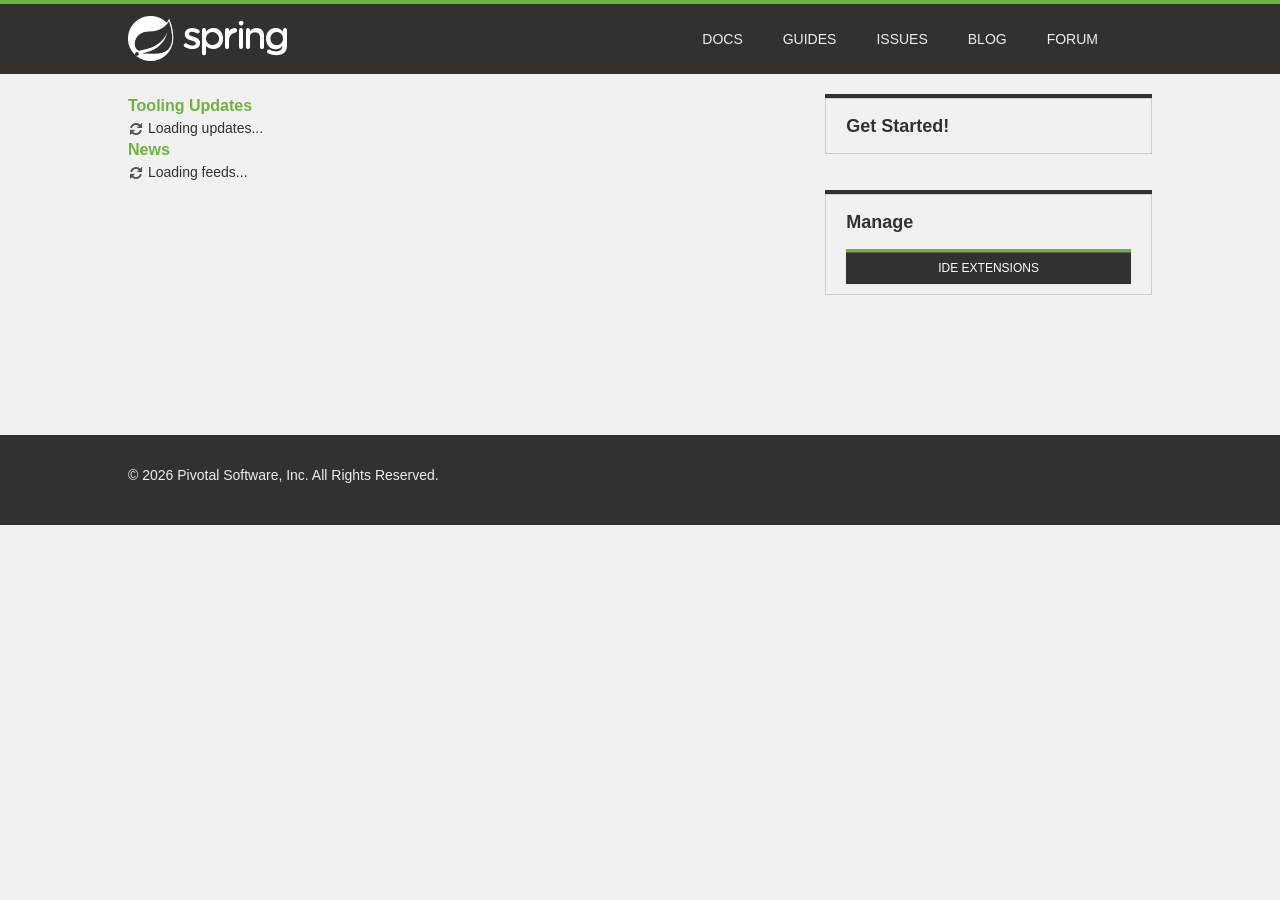
<file: .metadata/.plugins/org.springsource.ide.eclipse.commons.gettingstarted/dashboard/1659317680602/index.html>
<!DOCTYPE html>
<html>
<head>
<title>Spring</title>
<meta
	content="width=device-width, initial-scale=1.0, maximum-scale=1, minimum-scale=1, user-scalable=no"
	id="Viewport" name="viewport" />
<meta http-equiv="Content-Type" content="text/html; charset=UTF-8">
<link rel="stylesheet" type="text/css"
	href="common/bootstrap/css/bootstrap.css" />
<link rel="stylesheet" type="text/css"
	href="https://fontawesome.io/assets/font-awesome/css/font-awesome.css" />
<link rel="stylesheet" type="text/css" href="common/css/fontcustom.css" />
<link rel="stylesheet" type="text/css" href="common/css/icons.css" />
<link rel="stylesheet" type="text/css" href="common/css/buttons.css" />
<link rel="stylesheet" type="text/css" href="common/css/typography.css" />
<link rel="stylesheet" type="text/css" href="common/css/main.css" />
<link rel="stylesheet" type="text/css" href="common/css/application.css" />
<link rel="stylesheet" type="text/css"
	href="common/css/markdown-content.css" />
<link rel="stylesheet" type="text/css" href="common/css/docs.css" />
<link rel="stylesheet" type="text/css" href="common/css/homepage.css" />
<link rel="stylesheet" type="text/css" href="common/css/tools.css" />
<link rel="stylesheet" type="text/css" href="common/css/projects.css" />
<link rel="stylesheet" type="text/css" href="common/css/highlight.css" />
<link rel="stylesheet" type="text/css" href="common/css/responsive.css" />
<script type="text/javascript" src="common/js/jquery.js"></script>
<script type="text/javascript"
	src="common/bootstrap/js/bootstrap.min.js"></script>
<script type="text/javascript"
	src="common/bootstrap-datetimepicker/js/bootstrap-datetimepicker.min.js"></script>
<script type="text/javascript" src="common/js/filter.js"></script>
<script type="text/javascript" src="common/js/application.js"></script>
<script type="text/javascript" src="common/js/guide.js"></script>

<link rel="stylesheet" type="text/css" href="common/css/blog.css" />
<link rel="stylesheet" type="text/css" href="common/css/dashboard.css" />

</head>
<body>
	<script>
		//window.ide 'dummy'. Replaced/injected later by STS browser integration.
		//The dummy helps preview/test the page in an external browser.
		window.ide = {
			call: function () {
				return false;
			}
		}
		
		function addHtml(element, html) {
			if (html) {
				document.getElementById(element).innerHTML = html;
			}
		}

		function search(input) {
			if (input.value != "") {
				ide.call('openWebPage', 'https://spring.io/search?q=' + input.value)
				input.value = "";
			}
		}
	</script>
	<div class="viewport">
		<header class="navbar header--navbar">
			<div class="navbar-inner">
				<div class="container-fluid">
					<div class="spring-logo--container">
						<a class="spring-logo" href="#"><span></span></a>
					</div>
					<ul class="nav pull-right">
						<li class="navbar-link"><a
							onclick="return ide.call('openWebPage', 'https://spring.io/docs')">Docs</a></li>
						<li class="navbar-link"><a
							onclick="return ide.call('openWebPage', 'https://spring.io/guides')">Guides</a></li>
						<li class="navbar-link"><a
							onclick="return ide.call('openWebPage', 'https://github.com/spring-projects/spring-ide/issues')">Issues</a></li>
						<li class="navbar-link"><a
							onclick="return ide.call('openWebPage', 'https://spring.io/blog')">Blog</a></li>
						<li class="navbar-link"><a
							onclick="return ide.call('openWebPage', 'https://forum.springsource.org/forumdisplay.php?32-SpringSource-Tool-Suite')">Forum</a></li>
						<li class="navbar-link nav-search"><i
							class="fa fa-search navbar-search--icon js-search-input-open"></i>
							<div class="search-input-close js-search-input-close">x</div></li>
					</ul>
				</div>
			</div>
			<div class="search-dropdown--container js-search-dropdown">
				<div class="container-fluid">
					<div class="search-form--container">
						<form action="" class="form-inline form-search" method="get">
							<input class="search-query search-form--form js-search-input"
								name="q" onchange="search(this)"
								placeholder="Search for documentation, guides, and posts..."
								type="text" value="" />
							<button class="search-form--submit" type="submit">
								<i class="fa fa-search"></i>
							</button>
						</form>
					</div>
				</div>
			</div>
		</header>
		<div class="body--container container-fluid ">
			<div class="main-body--wrapper"
				style="padding-top: 20px; margin-top: 0px;">
				<!-- Override Spring IO Page Whitespace -->
				<div class="row-fluid blog--wrapper">
					<div class="span8">
						<h3 class="feed-header">Tooling Updates</h3>
						<div id="updates">
						  <img src="common/img/loading.gif"/> Loading updates...
						</div>
						<h3 class="feed-header">News</h3>
						<div id="feeds">
						  <img src="common/img/loading.gif"/> Loading feeds...
						</div>
					</div>

					<aside class="span4 content-right-pane--container" id="sidebar">
						<div class="right-pane-widget--container">
							<h2>Get Started!</h2>
							<div id="gettingStarted">
							</div>
							<div id="projectWizards">
							</div>
						</div>
						<div class="right-pane-widget--container">
							<h2>Manage</h2>
							<a class="ide_widget btn btn-black uppercase" href="#"
								onclick="return ide.call('openEditor', 'org.springsource.ide.eclipse.commons.gettingstarted.dashboard.ExtensionsEditor')">IDE Extensions</a>
						</div>
					</aside>
				</div>
			</div>
		</div>
		<footer class="footer">
			<div class="container-fluid">
				<div class="row-fluid">
					<div class="span8">
						&copy;
						<script type="text/javascript">
							var d = new Date();
							document.write(d.getFullYear());
						</script>
						Pivotal Software, Inc. All Rights Reserved.
					</div>
				</div>
			</div>
		</footer>
	</div>
</body>
</html>
</file>
<file: .metadata/.plugins/org.springsource.ide.eclipse.commons.gettingstarted/dashboard/1659317680602/common/css/fontcustom.css>
@font-face{font-family:"fontcustom";src:url("../font-custom/fontcustom.eot");src:url("../font-custom/fontcustom.eot?#iefix") format("embedded-opentype"),url("../font-custom/fontcustom.woff") format("woff"),url("../font-custom/fontcustom.ttf") format("truetype"),url("../font-custom/fontcustom.svg#fontcustom") format("svg");font-weight:normal;font-style:normal;}.icon-community-support,.icon-gs-guides-black,.icon-professional-support,.icon-spring-amqp,.icon-spring-android,.icon-spring-batch,.icon-spring-data,.icon-spring-framework,.icon-spring-hateos,.icon-spring-integration,.icon-spring-leaf,.icon-spring-logo,.icon-spring-mobile,.icon-spring-security,.icon-spring-social,.icon-spring-web-flow,.icon-spring-web-services,.icon-tutorials-black{font-family:"fontcustom"!important;font-style:normal;font-weight:normal;font-variant:normal;text-transform:none;line-height:1;-webkit-font-smoothing:antialiased;display:inline-block!important;text-decoration:inherit;}.icon-community-support:before{content:"\f100";}.icon-gs-guides-black:before{content:"\f101";}.icon-professional-support:before{content:"\f102";}.icon-spring-amqp:before{content:"\f103";}.icon-spring-android:before{content:"\f104";}.icon-spring-batch:before{content:"\f105";}.icon-spring-data:before{content:"\f106";}.icon-spring-framework:before{content:"\f107";}.icon-spring-hateos:before{content:"\f108";}.icon-spring-integration:before{content:"\f109";}.icon-spring-leaf:before{content:"\f10a";}.icon-spring-logo:before{content:"\f10b";}.icon-spring-mobile:before{content:"\f10c";}.icon-spring-security:before{content:"\f10d";}.icon-spring-social:before{content:"\f10e";}.icon-spring-web-flow:before{content:"\f10f";}.icon-spring-web-services:before{content:"\f110";}.icon-tutorials-black:before{content:"\f111";}
</file>
<file: .metadata/.plugins/org.springsource.ide.eclipse.commons.gettingstarted/dashboard/1659317680602/common/css/icons.css>
.icon{background-image:url("../img/iconsprite.png");display:inline-block!important;}.icon.icon-spring-logo-mobile{width:204px;height:60px;background-position:904px 302px;margin-top:-13px;transform:scale(0.5);-moz-transform:scale(0.5);-webkit-transform:scale(0.5);-o-transform:scale(0.5);-ms-transform:scale(0.5);}.icon.icon-spring-logo-big{width:154px;height:154px;background-position:154px 191px;}.icon.project--logo.logo-spring-framework{width:135px;height:133px;background-position:518px 837px;margin-top:2px;}.icon.project--logo.logo-spring-security{width:99px;height:137px;background-position:519px 677px;}.icon.project--logo.logo-spring-data{width:111px;height:111px;background-position:519px 512px;margin-top:13px;}.icon.project--logo.logo-spring-batch{width:104px;height:108px;background-position:360px 837px;margin-top:14px;}.icon.project--logo.logo-spring-integration{width:145px;height:104px;background-position:361px 677px;margin-top:16px;}.icon.project--logo.logo-spring-amqp{width:109px;height:98px;background-position:361px 513px;margin:19px;}.icon.project--logo.logo-spring-default{width:100px;height:100px;background-position:-805px 0;margin-top:18px;}.icon.project--logo.logo-spring-mobile{width:104px;height:137px;background-position:196px 677px;}.icon.project--logo.logo-spring-android{width:104px;height:126px;background-position:196px 513px;margin-top:10px;}.icon.project--logo.logo-spring-social{width:130px;height:100px;background-position:518px 357px;margin-top:18px;}.icon.project--logo.logo-spring-hateoas{width:126px;height:99px;background-position:518px 256px;margin-top:19px;}.icon.project--logo.logo-spring-webflow{width:99px;height:99px;background-position:619px 256px;margin-top:19px;}.icon.project--logo.logo-spring-web-services{width:100px;height:100px;background-position:532px 155px;margin-top:19px;}.icon.project--logo.logo-spring-xd{width:104px;height:113px;background-position:247px 837px;margin-top:11px;}.icon.project--logo.logo-spring-boot{width:102px;height:90px;background-position:143px 837px;margin-top:23px;}.icon.project--logo.logo-spring-ldap{width:93px;height:107px;background-position:247px 944px;margin-top:19px;}.icon.project--logo.logo-grails{width:107px;height:100px;background-position:361px 944px;margin-top:23px;}.icon.project--logo.logo-groovy{width:183px;height:92px;background-position:546px 940px;margin-top:23px;}.icon.icon-projects{width:28px;height:28px;background-position:-641px -481px;}.icon.icon-projects:hover{background-position:-641px -521px;}.icon.icon-forum{width:32px;height:32px;background-position:-409px -450px;}.icon.icon-forum:hover{background-position:-449px -450px;}.icon.icon-current-version{height:13px;width:42px;background-position:718px 317px;}.icon.icon-pre-release{height:13px;width:23px;background-position:657px 317px;}.icon.icon-ga-release{margin-left:0!important;height:13px;width:9px;background-position:626px 317px;background-color:#6db33f;padding:0 2px;border-radius:10px;}.icon.icon-snapshot-release{height:13px;width:46px;background-position:603px 317px;}.icon.logo-eclipse-text{width:159px;height:38px;background-position:603px 38px;}.icon.icon-social-twitter{width:36px;height:36px;background-position:-1px -143px;}.icon.icon-social-twitter:hover{background-position:-84px -143px;}.icon.icon-build-anything{width:107px;background-position:107px 279px;height:88px;}.icon.icon-run-anywhere{background-position:120px 344px;width:120px;height:65px;margin-top:11px;}.icon.icon-rest-assured{background-position:253px 86px;width:86px;height:86px;margin-top:1px;}.icon.icon-community-support{width:97px;height:97px;background-position:257px 185px;font-size:0;}.icon.icon-professional-support{width:126px;height:97px;background-position:272px 282px;font-size:0;}.icon.icon-gs-guides{width:73px;height:101px;background-position:356px 101px;}.icon.icon-tutorial{width:73px;height:101px;background-position:430px 101px;}.icon.blog-icon{width:20px;height:20px;vertical-align:middle;}.icon.blog-icon.calendar{background-position:20px 594px;}.icon.blog-icon.all-posts{background-position:20px 561px;}.icon.blog-icon.broadcasts{background-position:20px 519px;}.icon.blog-icon.engineering{background-position:20px 477px;}.icon.blog-icon.releases{background-position:20px 433px;}.icon.blog-icon.news-and-events{background-position:20px 387px;}.icon.about-icon.team{width:183px;height:127px;background-position:902px 202px;}.icon.about-icon.jobs{width:112px;height:85px;background-position:387px 415px;margin:21px 0;}.icon.about-icon.pivotal{width:93px;height:114px;background-position:387px 329px;margin:6px 0 7px;}i.icon{background-image:none;}
</file>
<file: .metadata/.plugins/org.springsource.ide.eclipse.commons.gettingstarted/dashboard/1659317680602/common/css/buttons.css>
.btn.btn-black{background-color:#34302d;background-image:none;border-radius:0;color:#f1f1f1;font-size:14px;line-height:14px;font-family:"Montserrat",sans-serif;border:2px solid #6db33f;padding:21px 60px;text-shadow:none;transition:border 0.15s;-webkit-transition:border 0.15s;-moz-transition:border 0.15s;-o-transition:border 0.15s;-ms-transition:border 0.15s;}.btn.btn-black.compact{padding:6px 12px;font-size:12px;}.btn.btn-black.sub-text{padding:12px 0;}.btn.btn-black.sub-text p{margin-top:6px;color:#eeeeee;font-size:14px;line-height:14px;font-family:"Montserrat",sans-serif;text-transform:none;}.btn.btn-black.on-black:hover{border-color:#6db33f;box-shadow:0 1px 3px #0b0a0a;}.btn.btn-black.on-black:active{box-shadow:0 1px 3px #0b0a0a,inset 0 3px 6px #0b0a0a;border-color:#6db33f;}.btn.btn-black.with-icon [class^="icon-"]{margin-right:21px;font-size:20px;vertical-align:top;line-height:10px;}.btn.btn-black:hover{border-color:#34302d;box-shadow:none;text-decoration:none;}.btn.btn-black:active{box-shadow:inset 0 3px 6px #0b0a0a;border-color:#34302d;}.btn.uppercase{text-transform:uppercase;}
</file>
<file: .metadata/.plugins/org.springsource.ide.eclipse.commons.gettingstarted/dashboard/1659317680602/common/css/typography.css>
body, h1, h2, h3, p, input {
	margin: 0;
	font-weight: 400;
	font-family: "Montserrat", sans-serif;
	color: #34302d;
}

h1 {
	font-size: 24px;
	line-height: 30px;
	font-family: "Montserrat", sans-serif;
}

h2 {
	font-size: 18px;
	font-weight: 700;
	line-height: 24px;
	margin-bottom: 10px;
	font-family: "Montserrat", sans-serif;
}

h3 {
	font-size: 16px;
	line-height: 24px;
	margin-bottom: 10px;
	font-weight: 700;
}

p {
	font-size: 15px;
	line-height: 24px;
}

p a {
	color: #5fa134;
}

p a:hover {
	color: #5fa134;
}

code {
	font-size: 14px;
}
</file>
<file: .metadata/.plugins/org.springsource.ide.eclipse.commons.gettingstarted/dashboard/1659317680602/common/css/main.css>
body{background-color:#f1f1f1;}#scrim{display:none;}#scrim.js-show{display:block;position:absolute;top:0;bottom:0;left:0;right:0;z-index:700;}.container-fluid{max-width:1024px;margin:0 auto;}.title-divider{width:75%;height:5px;background-color:#8CC63F;margin:21px 0;}.title-divider.full-width{width:100%;}.spaced--container{margin:60px 0;}.code-snippet{border-radius:2px;border:1px solid #cccccc;background-color:#F9F9F9;padding:12px 18px;margin:15px 0;font-size:13px;line-height:13px;}.header--navbar{margin:0;}.header--navbar .navbar-inner{position:absolute;z-index:999;background-image:none;filter:none;background-color:#34302d;border:none;border-top:4px solid #6db33f;box-shadow:none;position:relative;border-radius:0;padding:0;}.header--navbar .navbar-inner .spring-logo--container{display:inline-block;}.header--navbar .navbar-inner .spring-logo--container .spring-logo{margin:12px 0 6px;width:160px;height:46px;display:inline-block;text-decoration:none;}.header--navbar .navbar-inner .navbar-link.active a{background-color:#6db33f;box-shadow:none;}.header--navbar .navbar-inner .navbar-link a{color:#eeeeee;font-family:"Montserrat",sans-serif;text-transform:uppercase;text-shadow:none;font-size:14px;line-height:14px;padding:28px 20px;transition:all 0.15s;-webkit-transition:all 0.15s;-moz-transition:all 0.15s;-o-transition:all 0.15s;-ms-transition:all 0.15s;}.header--navbar .navbar-inner .navbar-link:hover a{color:#eeeeee;background-color:#6db33f;}.header--navbar .navbar-inner .navbar-link.nav-search{padding:20px 0 23px;}.header--navbar .navbar-inner .navbar-link.nav-search .navbar-search--icon{color:#eeeeee;font-size:24px;padding:3px 16px 3px 18px;cursor:pointer;}.header--navbar .navbar-inner .navbar-link.nav-search:hover .navbar-search--icon{text-shadow:0 0 10px #6db33f;}.header--navbar .navbar-inner .navbar-link.nav-search .search-input-close{display:none;}.header--navbar .navbar-inner .navbar-link.nav-search.js-highlight{background-color:#6db33f;}.header--navbar .navbar-inner .navbar-link.nav-search.js-highlight .navbar-search--icon{display:none;}.header--navbar .navbar-inner .navbar-link.nav-search.js-highlight .search-input-close{display:inline-block;color:#eeeeee;padding:4px 24px 3px;cursor:pointer;}.header--navbar .search-dropdown--container{position:absolute;z-index:998;margin-top:-90px;background-color:white;width:100%;border-bottom:1px solid #dddddd;transition:margin 0.25s;-webkit-transition:margin 0.25s;-moz-transition:margin 0.25s;-o-transition:margin 0.25s;-ms-transition:margin 0.25s;}.header--navbar .search-dropdown--container.no-animation{transition:none;-webkit-transition:none;-moz-transition:none;-o-transition:none;-ms-transition:none;}.header--navbar .search-dropdown--container .form-search{margin:0;}.header--navbar .search-dropdown--container .form-search .search-form--form{background:rgba(0,0,0,0);border:none;box-shadow:none;color:#34302D;font-size:21px;line-height:29px;height:30px;padding:25px 0;width:93%;}.header--navbar .search-dropdown--container .form-search .search-form--form::-webkit-input-placeholder{font-style:italic;}.header--navbar .search-dropdown--container .form-search .search-form--form:-moz-placeholder{font-style:italic;}.header--navbar .search-dropdown--container .form-search .search-form--form::-moz-placeholder{font-style:italic;}.header--navbar .search-dropdown--container .form-search .search-form--form:-ms-input-placeholder{font-style:italic;}.header--navbar .search-dropdown--container .form-search .search-form--submit{background-color:transparent;border:none;float:right;padding:28px 16px 24px 0;}.header--navbar .search-dropdown--container .form-search .icon-search{font-size:22px;color:#34302d;}.header--navbar .search-dropdown--container.js-show{margin-top:0;}a.spring-logo{background:url("../img/spring-logo.png") -1px -1px no-repeat;}a.spring-logo span{display:block;width:160px;height:46px;background:url("../img/spring-logo.png") -1px -48px no-repeat;opacity:0;-moz-transition:opacity 0.12s ease-in-out;-webkit-transition:opacity 0.12s ease-in-out;-o-transition:opacity 0.12s ease-in-out;}a:hover.spring-logo span{opacity:1;}.right-pane-widget--container{border:1px solid #cccccc;box-shadow:0 -4px 0 #34302d;margin:4px 0 40px 0;}.right-pane-widget--container li{display:block;padding:12px 6.2%;line-height:14px;border-top:1px solid white;}.right-pane-widget--container li [class^=icon-]{font-size:16px;}.right-pane-widget--container li a{font-size:14px;line-height:14px;color:#5fa134;}.right-pane-widget--container li:first-child{border-bottom:none;}.right-pane-widget--container.secondary-nav li a{text-transform:uppercase;color:#888;font-family:"Montserrat",sans-serif;font-weight:400;text-decoration:none;}.right-pane-widget--container.secondary-nav li a:hover{color:#5fa134;}.right-pane-widget--container.secondary-nav li.active a{font-weight:bold;color:#34302d;}.right-pane-widget--container.with-icon li{padding:12px 6.2% 12px 3%;}.right-pane-widget--container.with-icon li a{margin-left:2%;}.right-pane-widget--container.no-top-border{box-shadow:none;}.header--content{background-color:#dedede;padding:60px 0;}.header--content .header--content-subtitle--link{color:#8cc63f;}.header--content .header--content-subtitle--link:hover{text-decoration:none;color:#4e681e;}.main-body--wrapper{margin-top:100px;margin-bottom:100px;}.row--container{margin-bottom:60px;}.body--container--row{margin-bottom:30px;}.clear{clear:both;}.body--container--link{color:#44474c;}.body--container--link:hover{color:#638e2a;text-decoration:none;}.body--container--link.bold{font-weight:bold;}.list-link--container{margin:0;}.list-link--container .list-link{display:block;}.list-link--container .list-link a,.list-link--container .list-link div{color:#333;cursor:pointer;}.list-link--container .list-link a:hover,.list-link--container .list-link div:hover{color:#8cc63f;text-decoration:none;}.popover{border-radius:1px;padding:0;}.popover.right{margin-top:46px;}.popover.right .arrow{top:14px;border-right-color:#8cc63f;left:-8px;}.popover.right .arrow:after{border-right-color:#8cc63f;}.popover.bottom{margin-top:5px;}.popover.bottom .arrow{border-bottom-color:#8cc63f;top:-9px;left:15%;}.popover.bottom .arrow:after{border-bottom-color:#8cc63f;}.popover .popover-title{border-radius:1px 1px 0 0;background-color:#8cc63f;color:white;}.popover .popover-content{border-radius:0 0 1px 1px;}input.floating-input{background-color:transparent;border:none;border-bottom:1px solid #dedede;box-shadow:none;border-radius:0;padding:0 0 0 0;}input.floating-input:focus{border:none;border-bottom:1px solid #dedede;box-shadow:none;background:#ecebeb;}.floating-input--icon{font-size:16px;color:#c5c5c5;}.bottom-slide--container{height:190px;overflow:hidden;border-radius:3px;background-color:#cccccc;border:1px solid #c5c5c5;box-shadow:1px 2px 3px rgba(204,204,204,0.5);}.bottom-slide--container .bottom-slider--image{background-image:url("https://imgs.mi9.com/uploads/landscape/2101/beautiful-leaf-wallpapers_1280x960_28083.jpg");background-size:cover;height:137px;transition:all 0.33s;-wekit-transition:all 0.33s;-moz-transition:all 0.33s;-o-transition:all 0.33s;-ms-transition:all 0.33s;}.bottom-slide--container .bottom-slider{background-color:#ecebeb;padding:15px 10px;border-top:1px solid #9e9e9e;transition:all 0.33s;-wekit-transition:all 0.33s;-moz-transition:all 0.33s;-o-transition:all 0.33s;-ms-transition:all 0.33s;}.bottom-slide--container .bottom-slider .bottom-slider--title{display:inline-block;max-width:360px;line-height:14px;}.bottom-slide--container .bottom-slider .bottom-slider--icon{color:#333;font-size:27px;line-height:22px;font-size:27px;}.bottom-slide--container .bottom-slider .bottom-slider--more-info{opacity:0;}.bottom-slide--container:hover .bottom-slider--image{transform:translateY(-26px);-webkit-transform:translateY(-26px);-moz-transform:translateY(-26px);-o-transform:translateY(-26px);-ms-transform:translateY(-26px);}.bottom-slide--container:hover .bottom-slider{transform:translateY(-53px);-webkit-transform:translateY(-53px);-moz-transform:translateY(-53px);-o-transform:translateY(-53px);-ms-transform:translateY(-53px);}.bottom-slide--container:hover .bottom-slider--more-info{opacity:1;}.dashboard--posts td{min-width:130px;}.dashboard--posts td .actions{min-width:200px;}.dashboard--posts td .actions form{display:inline;}.blog-post--form input,.blog-post--form textarea{width:90%;}.blog-post--form textarea{min-height:300px;}.blog-post-form--right-pane .control-group.inline label{display:inline-block;}.blog-post-form--right-pane .control-group.inline .controls{display:inline-block;vertical-align:middle;margin-bottom:5px;margin-left:10px;}.gh-project-url--container{background-color:#FFF;border:1px solid #cccccc;height:20px;padding:4px 6px;border-radius:4px;margin:12px 0;}.gh-project-url--container input{width:87%;background-color:transparent;border:none;box-shadow:none;}.gh-project-url--container input:focus{outline:none;}.gh-project-url--container .icon--pull-right{float:right;margin-top:2px;cursor:pointer;}.btn--full-width{display:block;}.content--title{display:inline-block;border-top:3px solid #6db33f;font-size:12px;line-height:12px;text-transform:uppercase;padding-top:8px;position:absolute;margin-top:-30px;font-family:"Montserrat",sans-serif;}.content--title a{color:#34302d;}.content--title a:hover{color:#5fa134;}.content--title.search-title{position:relative;}.content--title.blog-category{display:none;}.content--title.blog-category.active{display:block;}.index-page--title{line-height:24px;}.index-page--title.top-margin{margin-top:60px;}.index-page--subtitle{font-size:16px;line-height:24px;margin:30px 0 60px;}.index-page--subtitle a{color:#5fa134;}.index-page--subtitle.jobs-subtitle{margin-bottom:60px;padding-bottom:60px;border-bottom:1px solid #cccccc;}.index-page--subtitle.with-subtext{margin-bottom:-30px;}.index-page--subtitle.with-subtext .subtext{display:inline-block;font-size:14px;margin:21px 0 0;color:rgba(52,48,45,0.9);}.footer{background-color:#34302d;color:#eeeeee;padding:30px 0;}.footer a{color:#6db33f;}.footer .nav{margin-bottom:12px;}.footer .nav li a{color:#eeeeee;text-shadow:none;text-transform:uppercase;font-size:12px;line-height:12px;padding:0 17px;}.footer .nav li a:hover{color:#6db33f;}.footer .nav li:first-child a{padding-left:0;}.footer .footer-newsletter--wrapper{width:auto;margin:0;}.footer .footer-newsletter--container form{margin:0;}.footer .footer-newsletter--container label{text-transform:uppercase;margin-bottom:15px;line-height:12px;font-weight:bold;font-size:12px;}.footer .footer-newsletter--container .footer-subscribe--input--container{background-color:white;border:1px solid #f1f1f1;}.footer .footer-newsletter--container .footer-subscribe--input--container .footer-subscribe--input{background:transparent;border:none;box-shadow:none;font-size:12px;padding-left:10px;}.footer .footer-newsletter--container .footer-subscribe--input--container .footer-subscribe--input:focus{outline:none;}.footer .footer-newsletter--container .footer-subscribe--input--container .footer-subscibe--btn{text-transform:uppercase;background-color:#6db33f;background-image:none;border-radius:0;border:none;box-shadow:none;color:#eeeeee;text-shadow:none;font-size:12px;padding:9px 16px;}.item-dropdown-widget{text-align:left;z-index:800;position:relative;}.item-dropdown-widget .item-dropdown--link{cursor:pointer;}.item-dropdown-widget .item-dropdown--link .item-dropdown--title{padding:14px 0 14px 20px;font-size:14px;line-height:14px;}.item-dropdown-widget .item-dropdown--link .item-dropdown--icon{color:#cbcaca;padding:14px;margin:0;}.item-dropdown-widget .item-dropdown--link:hover .item-dropdown--title,.item-dropdown-widget .item-dropdown--link:hover .item-dropdown--icon{color:#5fa134;}.item-dropdown-widget .item--dropdown{display:none;}.item-dropdown-widget.js-open{z-index:801;}.item-dropdown-widget.js-open .item-dropdown--title{color:#f1f1f1;background-color:#6db33f;position:relative;z-index:802;}.item-dropdown-widget.js-open .item-dropdown--icon{color:#dddddd;background-color:#34302d;position:relative;z-index:803;}.item-dropdown-widget.js-open .item--dropdown{display:block;}.item-dropdown-widget.js-open .item-dropdown--link:hover .item-dropdown--title{color:#f1f1f1;}.item-dropdown-widget.js-open .item-dropdown--link:hover .item-dropdown--icon{color:#ddd;}.item--dropdown{position:absolute;background-color:#34302d;padding:20px;width:255px;z-index:999;border:1px solid #eeeeee;border-top:none;margin-left:-1px;}.item--dropdown .item--header{padding-bottom:20px;border-bottom:1px solid #cccbca;}.item--dropdown .item--header .item--header-link{color:#6db33f;}.item--dropdown .item--header .item--header-link [class^=icon-]{color:#93918f;font-size:20px;vertical-align:middle;padding-right:10px;}.item--dropdown .item--header .item--header-link:hover{text-decoration:none;color:#7ac04c;}.item--dropdown .item--header .item--header-link:hover [class^=icon-]{color:#f1f1f1;}.item--dropdown .item--header .item--header-link.disabled{opacity:0.5;cursor:not-allowed;}.item--dropdown .item--header .item--header-link.disabled:hover{color:#6db33f;}.item--dropdown .item--header .item--header-link.disabled:hover [class^=icon-]{color:#93918f;}.item--dropdown .item--left-column,.item--dropdown .item--right-column{width:45%;display:inline-block;vertical-align:top;}.item--dropdown .item--half-column{display:inline-block;vertical-align:top;width:50%;}.item--dropdown .item--half-column:first-child .item--body-title,.item--dropdown .item--half-column:first-child .item--body--version{padding-right:15px;}.item--dropdown .item--half-column:nth-child(2) .item--body-title,.item--dropdown .item--half-column:nth-child(2) .item--body--version{padding-left:15px;}.item--dropdown .item--half-column:nth-child(3){margin-top:20px;}.item--dropdown .item--body-title{padding:30px 0 15px 0;color:#f1f1f1;border-bottom:1px solid #4a4440;font-size:12px;line-height:12px;text-transform:uppercase;}.item--dropdown .item--body .item--body--version{border-bottom:1px solid #4a4540;padding:7px 0;}.item--dropdown .item--body .item--body--version p{color:#f1f1f1;font-size:14px;line-height:19px;}.item--dropdown .item--body .item--body--version .docs-link{display:inline-block;color:#6db33f;}.item--dropdown .item--body .item--body--version .docs-link:hover{color:#7ac04c;}.item--dropdown .item--body .item--body--version .docs-link.reference-link{border-right:1px solid #4a4540;padding-right:10px;margin-right:5px;}.item--dropdown.no-item--header .item--body-title{padding-top:0;border-bottom:1px solid #cccbca;}.item--dropdown.no-item--header .tool-download-link .file-type{color:#5fa134;line-height:14px;font-size:14px;display:inline-block;}.item--dropdown.no-item--header .tool-download-link .file-size{color:#6c635d;font-size:10px;line-height:23px;float:right;}.item-slider-widget{display:inline-block;margin-left:9px;}.item-slider-widget .item--slider{height:32px;position:absolute;width:62px;border-radius:2px;margin-top:-4px;z-index:800;background:#68605a;background:-moz-linear-gradient(top,#68605a 0%,#34302d 100%,#020202 100%);background:-webkit-gradient(linear,left top,left bottom,color-stop(0%,#68605a),color-stop(100%,#34302d),color-stop(100%,#020202));background:-webkit-linear-gradient(top,#68605a 0%,#34302d 100%,#020202 100%);background:-o-linear-gradient(top,#68605a 0%,#34302d 100%,#020202 100%);background:-ms-linear-gradient(top,#68605a 0%,#34302d 100%,#020202 100%);background:linear-gradient(to bottom,#68605a 0%,#34302d 100%,#020202 100%);filter:progid:DXImageTransform.Microsoft.gradient(startColorstr='#68605a',endColorstr='#020202',GradientType=0);cursor:pointer;transition:all 0.25s;-webkit-transition:all 0.25s;-moz-webkit-transition:all 0.25s;-ms--webkit-transition:all 0.25s;-o-webkit-transition:all 0.25s;}.item-slider-widget .item-slider--container{background-color:white;border:1px solid #999999;padding:0 3px;}.item-slider-widget .item-slider--container .item{display:inline-block;color:#c3c3c3;font-family:"Montserrat",sans-serif;font-size:12px;line-height:12px;text-transform:uppercase;padding:7px 6px 5px;cursor:pointer;transition:color 0.25s;-webkit-transition:color 0.25s;-moz-webkit-transition:color 0.25s;-ms--webkit-transition:color 0.25s;-o-webkit-transition:color 0.25s;}.item-slider-widget .item-slider--container .item:hover{color:black;}.item-slider-widget .item-slider--container .item.js-active{z-index:801;position:relative;color:#f1f1f1;}.content-container--wrapper{border:1px solid #34302d;margin-top:-1px;}.content-container--wrapper:first-child{margin:0;}.content-container--wrapper .content-container--title{font-size:14px;line-height:14px;text-transform:uppercase;background-color:#34302D;color:#FFF;padding:18px 0;width:327px;text-align:center;margin:0;}.content-container--wrapper .content-container--header{background-color:#34302D;}.content-container--wrapper .content-container--header .content-container--filter{border-radius:0;box-shadow:none;margin:9px 20px;font-size:18px;line-height:22px;padding:8px;width:291px;}.content-container--wrapper .content-container--header .content-container--filter::-webkit-input-placeholder{color:#999;}.content-container--wrapper .content-container--header .content-container--filter:-moz-placeholder{color:#999;}.content-container--wrapper .content-container--header .content-container--filter::-moz-placeholder{color:#999;}.content-container--wrapper .content-container--header .content-container--filter:-ms-input-placeholder{color:#999;}.content-container--wrapper .content-container--header .header-title{color:#eeeeee;display:inline-block;margin:10px;}.content-container--wrapper .content-container--header .btn{margin:6px;}.content-container--wrapper .content-container--body{padding:20px;border-top:1px solid white;}.content-container--wrapper .content-container--body:first-child{border-top:none;}.content-container--wrapper .content-container--body .content-section-title--container{margin:20px 0 40px;}.content-container--wrapper .content-container--body .icon-gs-guides,.content-container--wrapper .content-container--body .icon-tutorial{margin-right:20px;}.content-container--wrapper .content-container--body .content-section-title{font-family:"Montserrat",sans-serif;font-size:16px;line-height:16px;margin-bottom:20px;padding-top:10px;font-weight:400;}.content-container--wrapper .content-container--body .content-section-sub-title{padding-right:50px;}.content-container--wrapper .content-items--container{padding:20px;}.billboard--wrapper .billboard--container{padding:80px 0;}.billboard--wrapper .billboard--container .billboard--title,.billboard--wrapper .billboard--container .billboard--sub-title{background:rgba(52,48,45,0.8);color:#eeeeee;display:inline-block;}.billboard--wrapper .billboard--container .billboard--title{font-size:48px;line-height:68px;font-family:"Montserrat",sans-serif;padding:0 15px;letter-spacing:-2px;}.billboard--wrapper .billboard--container .billboard--sub-title--container .billboard--sub-title{font-size:18px;line-height:18px;padding:2px 19px 12px;}.billboard--wrapper .billboard--container .billboard--sub-title--container .billboard--sub-title:first-child{padding-top:12px;}.billboard--wrapper .billboard--container.center-text{position:absolute;z-index:600;width:100%;margin:0 auto;margin-top:80px;text-align:center;}.billboard--wrapper .billboard-bg{height:425px;border-bottom:1px solid #34302d;background-repeat:no-repeat;background-size:cover;}.billboard--wrapper .billboard-bg.about-us--bg{background-image:url("../img/about-us-bg.png");}.billboard--wrapper .billboard-bg.jobs--bg{background-image:url("../img/jobs-bg.png");}.billboard-body--wrapper{padding:0 0 100px;}.admin-profile--form .admin-profile--field{padding:7px 0;}.admin-profile--form .admin-profile--field label{display:inline-block;width:250px;font-family:"Montserrat",sans-serif;vertical-align:middle;}.admin-profile--form .admin-profile--field input,.admin-profile--form .admin-profile--field textarea{width:30%;margin:0;}.admin-profile--form .admin-profile--field .push-right{margin-left:254px;}.admin-profile--form .admin-profile--field .image-note{display:inline-block;width:10%;vertical-align:bottom;margin-left:1%;font-size:.9em;line-height:1.2em;}.admin-profile--form .admin-profile--field .note{display:inline-block;vertical-align:middle;color:#666;margin-left:15px;font-size:12px;}.admin-profile--form .admin-profile--field.bio label{vertical-align:top;}.admin-profile--form .admin-profile--field.bio textarea{height:150px;}.admin-profile--form .admin-profile--field.submit-form{margin-top:30px;}.placeholder-img{background-color:#D5D5D5;border:3px solid white;padding:77px 0;margin-bottom:30px;text-align:center;color:#999;text-shadow:0 1px 2px white;font-size:18px;font-weight:bold;font-family:"Montserrat",sans-serif;}form.lpeRegForm{border:1px solid #f1f1f1;background-color:white;}form.lpeRegForm li{padding:0;list-style-type:none;}form.lpeRegForm ul input[type='text']{background:transparent;border:none;box-shadow:none;font-size:12px;padding:12px 0 15px 10px;font-family:"Varela Round",sans-serif;color:#666;font-weight:400;}#mktFrmButtons{margin:-78px -3px 0 222px;}#mktFrmSubmit{text-transform:uppercase;background-color:#6db33f;background-image:none;border-radius:0;border:none;box-shadow:none;color:#eeeeee;text-shadow:none;font-size:12px;padding:9px 16px!important;height:40px;cursor:pointer;}form.lpeRegForm label{display:none;}.lpeCElement{left:0!important;top:0!important;}form.lpeRegForm ul{font-size:12px;color:black;font-family:Arial,Helvetica,sans-serif;}form.lpeRegForm ul input,form.lpeRegForm ul input[type='text'],form.lpeRegForm ul textarea,form.lpeRegForm ul select{font-size:12px;color:black;font-family:Arial,Helvetica,sans-serif;}form.lpeRegForm li{margin-bottom:10px;}form.lpeRegForm .mktInput{padding-left:0px;}.about-feature--container{background-color:#34302d;text-align:center;padding:40px 20px;height:409px;transition:border,box-shadow 0.2s;-webkit-transition:border,box-shadow 0.2s;-moz-transition:border,box-shadow 0.2s;-ms-transition:border,box-shadow 0.2s;-o-transition:border,box-shadow 0.2s;border:1px solid transparent;}.about-feature--container .icon--container{height:200px;display:inline-block;}.about-feature--container .icon--container .icon{vertical-align:middle;position:relative;top:50%;}.about-feature--container .icon--container .icon.icon-spring-logo-big{margin-top:-77px;}.about-feature--container .icon--container .icon.icon-spring-logo{margin-top:-20px;}.about-feature--container .title,.about-feature--container .text,.about-feature--container .link{color:#f1f1f1;}.about-feature--container .title{font-size:18px;font-family:"Montserrat",sans-serif;line-height:24px;margin:30px 0 20px;text-transform:uppercase;}.about-feature--container .text{font-size:14px;line-height:20px;margin-bottom:20px;}.about-feature--container .link{font-family:"Montserrat",sans-serif;text-transform:uppercase;font-size:14px;line-height:20px;}.about-feature--container:hover{text-decoration:none;box-shadow:0 0 9px #6db33f;border-color:#6db33f;}.about-feature--container:active{box-shadow:inset 0 6px 10px #191715;}.about-feature--container.no-link{box-shadow:none;border:none;}.job-category--container{padding-right:95px;}.job-category--container .job-category--title{font-family:"Montserrat",sans-serif;text-transform:uppercase;font-size:16px;line-height:20px;margin-bottom:10px;}.job-category--container .job--container{margin-bottom:20px;}.job-category--container .job--container .title{color:#5fa134;font-size:16px;line-height:20px;}.job-post--container{padding-bottom:60px;margin-bottom:55px;border-bottom:1px solid white;}.job-post--container a{color:#5fa134;}.job-post--container .job-post--title{margin-bottom:5px;}.job-post--container .job-post--location{font-size:16px;line-height:20px;margin-bottom:20px;}.job-post--container .job-post--details p{font-size:14px;line-height:20px;margin-bottom:20px;}.job-post--container .job-post--details ul{margin-bottom:30px;}.job-post--container .job-post--details ul li{line-height:22px;margin-bottom:5px;}.job-post--container .apply-now-link{text-decoration:uppercase;}.job-post--container:last-child{padding-bottom:0;margin-bottom:0;border-bottom:none;}.admin--wrapper{text-align:center;}.admin--wrapper .alert,.admin--wrapper .admin-login--container{text-align:left;}.admin--wrapper .admin-login--container{background-color:white;padding:50px;display:inline-block;border-bottom:1px solid #cccccc;box-shadow:0 0 3px #cccccc;margin-top:100px;}.admin--wrapper .admin-login--container .admin-login--title{font-size:24px;line-height:24px;margin-bottom:40px;}.admin--wrapper .admin-login--container form{margin:0;text-align:center;}.admin--wrapper .admin-login--container form button{font-size:20px;font-family:"Varela Round",sans-serif;}.admin--wrapper .admin-login--container form button i{font-size:30px;float:left;margin:-10px 15px -10px 0;}.admin-index--title{margin-bottom:30px;}.admin-index--title.back-btn{margin-top:-60px;}.admin-index--link{background-color:white;padding:50px 0;display:inline-block;border-bottom:1px solid #cccccc;box-shadow:0 0 3px #cccccc;text-align:center;width:95%;transition:all 0.25s;-webkit-transition:all 0.25s;-moz-transition:all 0.25s;-o-transition:all 0.25s;-ms-transition:all 0.25s;}.admin-index--link .icon--container{width:190px;height:190px;border-radius:190px;background-color:#34302d;display:inline-block;text-align:center;margin-bottom:30px;}.admin-index--link .icon--container .icon{margin:22px 6px;}.admin-index--link .icon--container i{color:#FFF;font-size:150px;margin-top:11px;display:inline-block;}.admin-index--link p{font-size:20px;}.admin-index--link:hover{box-shadow:0 0 3px #6db33f;text-decoration:none;}.admin-index--link:active{box-shadow:none;}.white-btn--container{background-color:white;padding:50px 0;display:inline-block;border-bottom:1px solid #cccccc;box-shadow:0 0 3px #cccccc;text-align:center;width:95%;transition:all 0.25s;-webkit-transition:all 0.25s;-moz-transition:all 0.25s;-o-transition:all 0.25s;-ms-transition:all 0.25s;}.white-btn--container .icon--container{width:190px;height:190px;border-radius:190px;background-color:#34302d;display:inline-block;text-align:center;margin-bottom:30px;}.white-btn--container .icon--container .icon{margin:22px 6px;}.white-btn--container .icon--container i{color:#FFF;font-size:150px;margin-top:11px;display:inline-block;}.white-btn--container .icon--container.white-bg{background-color:white;}.white-btn--container p{font-size:20px;}.white-btn--container:hover{box-shadow:0 0 3px #6db33f;text-decoration:none;}.white-btn--container:active{box-shadow:none;}.pagination{margin:-1px 0 0 0;}.pagination div,.pagination a{display:inline-block;color:#888;text-decoration:none;vertical-align:middle;font-size:16px;}.pagination div.next,.pagination div.previous,.pagination a.next,.pagination a.previous{padding:10px;font-size:14px;line-height:14px;}.pagination div div,.pagination div a,.pagination a div,.pagination a a{padding:10px;color:#888;}.pagination div div.active,.pagination div a.active,.pagination a div.active,.pagination a a.active{color:#34302d;border-top:2px solid #34302d;padding-top:8px;}.pagination div:hover,.pagination a:hover{color:#34302d;}.usage-lists{margin:0;list-style:none;}.usage-lists li{margin-bottom:5px;}.usage-lists [class^="icon-"]{margin-right:10px;}.usage-lists.okay [class^="icon-"]{color:#6db33f;}.usage-lists.not-okay [class^="icon-"]{color:#BA4160;}.min-height{min-height:900px;}.platform-index--header{padding:100px 0;position:relative;}.platform-index--header:after{content:"";opacity:0.1;background:url("../img/platform-bg.png") 100% 50% no-repeat;position:absolute;top:0;left:0;right:0;bottom:0;background-size:55%;z-index:-1;}.platform-index--header .index-page--subtitle{margin-bottom:0;padding-right:20px;}.platform-index--header .platform-watermark--large{background:url("../img/spring-platform-watermark-large.png") 50% no-repeat;width:100%;height:156px;background-size:100%;}.platform-stack--wrapper{background:url("../img/platform-diagram-noise.png") #34302d;box-shadow:inset 0 15px 30px #191715,inset 0 -15px 30px #191715;text-align:center;padding:60px 0;}.platform-project{display:inline-block;clear:both;}.platform-project .project--container{float:left;padding:20px 10px;height:300px;box-sizing:border-box;width:24.153%;margin:40px 1% 40px 0;}@-moz-document url-prefix() {
  .platform-project .project--container {
    width: 22%;
  }
}
.platform-project .project--container:last-child {
  margin-right: 0;
}
.platform-project .project-icon {
  font-size: 98px;
  margin-bottom: 20px;
}
.platform-project .project--title {
  margin-bottom: 10px;
  text-transform: none;
}
.platform-project .description {
  width: 48.306%;
  float: left;
  margin-top: 20px;
  margin-right: 1%;
  padding-right: 1%;
}

.error-page {
  text-align: center;
}
.error-page img {
  display: inline-block;
}
.error-page .error-title {
  font-size: 24px;
  line-height: 24px;
  margin: 30px 0 0;
}
.error-page .big-search--container {
  display: inline-block;
  width: 64%;
  background-color: white;
  text-align: left;
  margin: 50px 0 40px;
  padding: 0 40px;
  position: relative;
}
.error-page .big-search--container input {
  background-color: transparent;
  border: none;
  box-shadow: none;
  font-size: 24px;
  line-height: 30px;
  padding: 26px 0;
  width: 95%;
  display: inline-block;
}
.error-page .big-search--container button {
  position: absolute;
  right: 0;
  top: 0;
  background-color: transparent;
  border: none;
  padding: 25px 28px;
  font-size: 20px;
  color: #666;
}
.error-page .error-bottom-link {
  font-size: 14px;
  color: #5fa134;
  text-decoration: none;
}
.error-page .error-bottom-link .social-icon.twitter {
  background-image: url("../img/iconsprite.png");
  background-repeat: no-repeat;
  display: inline-block;
  width: 36px;
  height: 36px;
  background-position: -1px -143px;
  vertical-align: middle;
  margin-right: 15px;
}
.error-page .error-bottom-link:hover {
  color: #6ab43a;
}
.error-page .error-bottom-link:hover .twitter {
  background-position: -84px -143px;
}
</file>
<file: .metadata/.plugins/org.springsource.ide.eclipse.commons.gettingstarted/dashboard/1659317680602/common/css/application.css>
#authentication{line-height:20px;padding:10px 0;}ul.download-links{list-style-type:none;margin-left:0;}
</file>
<file: .metadata/.plugins/org.springsource.ide.eclipse.commons.gettingstarted/dashboard/1659317680602/common/css/markdown-content.css>
a[name="gs"],a[name="tutorials"] {
	text-decoration: none !important;
}

.content--container h1 {
	margin-bottom: 15px;
}

.content--container a {
	color: #5fa134;
}

.content--container p,.content--container ul {
	margin-bottom: 20px;
	border-radius: 0;
}

.content--container pre {
	margin-top: -10px;
	margin-bottom: 20px;
	border-radius: 0;
}

.content--container h2 {
	font-family: "Montserrat", sans-serif;
	font-size: 20px;
	line-height: 28px;
	font-weight: 400;
	margin: 30px 0 10px;
}

.content--container h3,.content--container h4 {
	font-family: "Montserrat", sans-serif;
	font-size: 16px;
	line-height: 26px;
	font-weight: 400;
	margin: 20px 0 10px;
}

.content--container p code {
	color: #305CB5;
	font-size: 14px;
	padding: 2px 6px;
}

.content--container ul li {
	margin-bottom: 5px;
}

.content--container ul li code {
	color: #305CB5;
	font-size: 14px;
	padding: 2px 6px;
}

.content--container blockquote {
	padding: 0 0 0 10px;
	border-left: 4px solid #6db33f;
	background-color: #EBF1E7;
	padding: 25px 20px;
	margin: 30px 0;
	font-family: "Montserrat", sans-serif;
}

.content--container blockquote strong {
	font-size: 16px;
	line-height: 20px;
	font-weight: bold;
	margin-bottom: 6px;
}

.content--container blockquote p {
	margin: 0;
	font-size: 14px;
	line-height: 20px;
}

.content--container pre {
	word-break: normal;
	word-wrap: normal;
	white-space: pre;
	overflow-x: auto;
	width: 96.9%;
}

.content--container .highlight .copy-button {
	position: absolute;
	margin-left: 634px;
}

.content--container strong {
	font-family: "Montserrat", sans-serif;
}

.content-right-pane--container h2 {
	margin: 15px 6.2%;
}

.content-right-pane--container p {
	font-size: 14px;
	line-height: 21px;
	margin: 15px 6.2%;
}

.content-right-pane--container h3 {
	border-top: 1px solid #dddddd;
	padding: 6px 6.2%;
	font-family: "Montserrat", sans-serif;
	margin: 0;
}

.content-right-pane--container ul {
	margin: 0;
}

.content-right-pane--container ul li {
	line-height: 21px;
}

.content-right-pane--container ul li:last-child {
	padding-bottom: 28px;
}

.content-right-pane--container ul li:first-child {
	padding-bottom: 12px;
}

.content-right-pane--container .btn-group {
	margin: 0 6.2%;
	display: block;
}

.content-right-pane--container .btn-group .btn {
	font-family: "Varela Round", sans-serif;
	padding: 12px 6.4% 10px;
	font-size: 16px;
	line-height: 16px;
	border: 1px solid #dddddd;
	box-shadow: none;
}

.content-right-pane--container .btn-group .btn.active {
	background: #fff;
	box-shadow: none;
}

.content-right-pane--container .btn-group .btn:active {
	box-shadow: inset 0 1px 3px #c8c8c8;
}

.content-right-pane--container .clone-url {
	border: 1px solid #cccccc;
	background-color: white;
	cursor: pointer;
	margin: 15px 6.2%;
}

.content-right-pane--container .clone-url input {
	background-color: transparent;
	border: none;
	box-shadow: none;
	margin: 0;
	padding: 10px 0 10px 14px;
}

.content-right-pane--container .clone-url input:focus {
	outline: none;
}

.content-right-pane--container .clone-url button {
	padding: 20px;
	margin: 0;
	float: right;
}

.content-right-pane--container .github_download {
	display: block;
	text-align: center;
	margin: 15px 6.2%;
}

.go-to-repo--container {
	margin-top: 20px;
	padding: 10px 6.2%;
	border-top: 1px solid white;
}

.go-to-repo--container a {
	vertical-align: middle;
	color: #5fa134;
	text-transform: uppercase;
	font-family: "Montserrat", sans-serif;
	font-size: 12px;
	line-height: 24px;
	text-decoration: none;
	margin-top: 1px;
}

.go-to-repo--container a:hover {
	color: #6ab43a;
}

.go-to-repo--container i {
	color: #d4d4d4;
	font-size: 24px;
	margin-right: 10px;
	float: left;
	margin-top: -2px;
}

.copy-button {
	background-color: #cccccc;
	margin: 1px 1px 10px 0;
	padding: 20px;
	background-image: url("../img/iconsprite.png");
	background-repeat: no-repeat;
	background-position: 2px -429px;
	width: 20px;
	height: 22px;
	border: none;
	background-color: #34302d;
}

.copy-button.snippet {
	float: right;
}

a.ci-status {
	float: right;
	margin-top: -27px;
}

.gs-guide-import {
	display: none;
}

.tutorial-text img {
	border: 6px solid white;
	box-shadow: 0 0px 4px #cccccc, 0 1px 0 #cccccc;
}

.tutorial-text table {
	border-color: #808080;
	text-align: left;
	margin: 60px 0;
}

.tutorial-text table th {
	text-transform: uppercase;
	font-size: 12px;
	line-height: 15px;
	border-bottom: 1px solid #cccccc;
	padding: 0 30px 5px 8px;
	vertical-align: bottom;
	font-family: "Montserrat", sans-serif;
}

.tutorial-text table th:last-child {
	padding-right: 8px;
}

.tutorial-text table tr:last-child {
	border-bottom: 1px solid #cccccc;
}

.tutorial-text table td {
	padding: 8px 20px 8px 8px;
	line-height: 20px;
	text-align: left;
	vertical-align: top;
	border-top: 1px solid #dddddd;
}

.tutorial-text table td:last-child {
	padding-right: 8px;
	border-right: 1px solid #cccccc;
}

.tutorial-text table td:first-child {
	border-left: 1px solid #cccccc;
}

.tutorial-text table tr:nth-child(odd)>td,.tutorial-text table .table-striped tbody>tr:nth-child(odd)>th
	{
	background-color: #F9F9F9;
}

.tutorial-text article.markdown-body h1 {
	font-size: 21px;
	line-height: 28px;
	font-weight: 400;
	margin: 30px 0 10px;
}

.tutorial-text article.markdown-body h2 {
	font-family: "Varela Round", sans-serif;
	font-size: 19px;
}
</file>
<file: .metadata/.plugins/org.springsource.ide.eclipse.commons.gettingstarted/dashboard/1659317680602/common/css/docs.css>
.docs--header .docs-icon{background-color:#34302d;width:94px;height:122px;margin:0 40px 40px 0;padding:39px;background-image:url("../img/iconsprite.png");background-repeat:no-repeat;background-position:37px -506px;}.docs--body{width:auto;min-height:50px;display:block!important;}.docs--body .docs-item--wrapper{padding:0 20px;margin:20px -22px;}.docs--body .empty-project{margin-bottom:-40px;}.docs--body .docs-section-title{margin:40px 20px 30px;border-top:1px solid white;padding-top:40px;font-family:"Montserrat",sans-serif;font-weight:bold;}.docs--body .docs-section-title.no-border{border:0;padding-top:0;}.docs--item{display:inline-block;width:295px;vertical-align:top;margin:0 22px;}.docs--item .docs-version--dropdown{width:86.5%;}.docs--item .docs-version--dropdown p{display:inline-block;}.docs--item .docs-version--dropdown .icon{vertical-align:top;margin:2px 0 0 6px;}
</file>
<file: .metadata/.plugins/org.springsource.ide.eclipse.commons.gettingstarted/dashboard/1659317680602/common/css/homepage.css>
.homepage-billboard{background-image:url("../img/homepage-bg.jpg");background-size:cover;background-repeat:no-repeat;text-align:center;}.homepage-title--container{margin-top:66px;}.homepage-title,.homepage-subtitle{background:rgba(52,48,45,0.8);color:#f1f1f1;display:inline-block;}.homepage-title{font-size:48px;line-height:68px;font-family:"Montserrat",sans-serif;padding:0 15px;letter-spacing:-2px;}.homepage-subtitle{font-size:22px;line-height:18px;padding:2px 19px 12px;}.homepage-subtitle:first-child{padding-top:12px;}.homepage--body .platform--wrapper{background:url("../img/platform-bg.png") #34302d 50% 50% no-repeat;height:auto;text-align:center;padding:60px 0;background-size:694px;}.homepage--body .platform--wrapper .platform--icon{background:url("../img/spring-platform-watermark.png") no-repeat;width:241px;height:74px;display:inline-block;margin-bottom:43px;}.homepage--body .platform--wrapper .platform--title{font-family:"Montserrat",sans-serif;color:#f1f1f1;font-size:30px;line-height:30px;margin-bottom:20px;text-transform:uppercase;}.homepage--body .platform--wrapper .platform--text{color:#f1f1f1;font-size:18px;line-height:28px;margin-bottom:20px;}.homepage--body .platform--wrapper .platform--link{font-size:18px;line-height:28px;}.homepage--body .platform--wrapper .platform--link [class^="icon-"]{margin-left:15px;line-height:10px;vertical-align:middle;text-decoration:none;}.homepage--body .key-feature--wrapper{background-color:#6db33f;padding:60px 0;}.homepage--body .key-feature--wrapper .key-feature--container{text-align:center;color:#f1f1f1;}.homepage--body .key-feature--wrapper .key-feature--container .key-feature--icon--container{height:88px;text-align:center;margin-bottom:44px;}.homepage--body .key-feature--wrapper .key-feature--container .key-feature--title{text-transform:uppercase;font-family:"Montserrat",sans-serif;font-size:30px;line-height:30px;margin-bottom:20px;}.homepage--body .key-feature--wrapper .key-feature--container .key-feature--text{font-size:18px;line-height:28px;}.homepage--body .key-feature--wrapper .key-feature--container .key-feature--text.highlight{text-transform:uppercase;}.homepage--body .offset-feature--container{border-bottom:1px solid #dddbda;transition:all 0.25s;-webkit-transition:all 0.25s;-moz-transition:all 0.25s;-o-transition:all 0.25s;-ms-transition:all 0.25s;}.homepage--body .offset-feature--container .feature--content{padding:90px 0;}.homepage--body .offset-feature--container .offset-feature--title{font-size:30px;line-height:30px;font-family:"Montserrat",sans-serif;margin-bottom:20px;color:#34302d;}.homepage--body .offset-feature--container .offset-feature--text{font-size:18px;line-height:28px;margin-bottom:20px;color:#34302d;}.homepage--body .offset-feature--container .offset-feature--link{color:#5fa134;font-size:18px;line-height:18px;}.homepage--body .offset-feature--container .offset-feature--link i{font-size:18px;line-height:10px;margin-left:10px;text-decoration:none;}.homepage--body .offset-feature--container.feature-guides{background-image:url("../img/homepage-feature-guides.png");background-repeat:no-repeat;background-position:148% 0;}.homepage--body .offset-feature--container.feature-sts{background-image:url("../img/homepage-feature-sts.png");background-repeat:no-repeat;background-position:-40% 100%;}.homepage--body .offset-feature--container.feature-projects{background-image:url("../img/homepage-feature-projects.png");background-repeat:no-repeat;background-position:130px 0;}.homepage--body .offset-feature--container:last-child{border:none;}.homepage--body .offset-feature--container:nth-child(even){background-color:#ebf1e7;}.support--wrapper{background-color:#5d5d5d;padding:50px 0 60px;}.support--wrapper .support--container .icon{float:left;margin-right:45px;}.support--wrapper .support--container .support--title{font-size:18px;line-height:18px;text-transform:uppercase;color:#f1f1f1;margin:22px 0;}.support--wrapper .support--container .support-links a{color:#5fa134;padding:0 20px;}.support--wrapper .support--container .support-links a:first-child{padding-left:0;}.support--wrapper.about-page{position:absolute;left:0;right:0;}.tool-suite{text-align:right;}
</file>
<file: .metadata/.plugins/org.springsource.ide.eclipse.commons.gettingstarted/dashboard/1659317680602/common/css/tools.css>
.tool--container{background-color:#34302d;display:inline-block;color:#eeeeee;text-align:center;width:48.85%;margin:0 1.9% 40px 0;line-height:20px;}.tool--container:last-child{margin-right:0;}.tool--container .tool--icon{height:134px;display:inline-block;margin:40px 0;background-image:url("../img/iconsprite.png");}.tool--container .tool--icon.sts-icon{width:124px;background-position:808px 838px;}.tool--container .tool--icon.ggts-icon{width:96px;background-position:798px 697px;}.tool--container .tool--title{font-size:18px;text-transform:uppercase;font-family:"Montserrat",sans-serif;line-height:24px;margin-bottom:20px;}.tool--container .tool--description{font-size:14px;margin-bottom:20px;padding:0 40px;}.tool--container .tool--learn-more{color:#5fa134;display:block;font-size:14px;margin-bottom:20px;text-transform:uppercase;}.tool--container .tool--download-btn{width:237px;}.tool--container .tool--see-all-versions{display:block;color:#5fa134;line-height:14px;margin:26px 0 43px;}.eclipse--container{border:1px solid #34302d;padding:40px;}.eclipse--container .logo-eclipse-text{float:left;margin:20px 40px 40px 0;}.eclipse--container .eclipse-content--container{margin-left:159px;}.eclipse--container h2{font-size:18px;line-height:18px;margin-bottom:20px;font-weight:400;}.eclipse--container p{font-size:15px;line-height:20px;margin-bottom:20px;}.eclipse--container a{color:#5fa134;}.eclipse--container a.learn-more-link{text-transform:uppercase;}.tools--title{margin-bottom:30px;}.tools--wrapper{margin-bottom:20px;}.tools--wrapper .tools--description{font-size:16px;line-height:24px;margin-bottom:20px;padding-right:20px;}.tools--wrapper .tools--description.small-font{font-size:14px;line-height:24px;}.tools--wrapper .tools--description li{margin-bottom:10px;font-size:14px;}.tools--wrapper .tools--description li:last-child{margin-bottom:40px;}.tools--wrapper .tools--description em{font-family:"Montserrat",sans-serif;font-style:normal;font-weight:bold;}.tools--wrapper .centered-title{margin-bottom:10px;text-align:center;}.tools--wrapper .tools-feature--container{vertical-align:top;}.tools--wrapper .tools-feature--container h3{font-family:"Montserrat",sans-serif;}.tools--wrapper .tools-feature--container .tools-feature--thumbnail{height:160px;width:100%;margin-bottom:30px;}.tools--wrapper .tools-feature--container .tools-feature--thumbnail.sts-spring-model-detail{background:url("../img/sts-spring-model-detail.png") transparent no-repeat;border:3px solid #cccccc;}.tools--wrapper .tools-feature--container .tools-feature--thumbnail.sts-validations-detail{background:url("../img/sts-validations-detail.png") transparent no-repeat;border:3px solid #cccccc;}.tools--wrapper .tools-feature--container .tools-feature--thumbnail.sts-refactoring-support-detail{background:url("../img/sts-refactoring-support-detail.png") transparent no-repeat;border:3px solid #cccccc;}.tools--wrapper .tools-feature--container .tools-feature--thumbnail.sts-content-assist-detail{background:url("../img/sts-content-assist-detail.png") transparent no-repeat;border:3px solid #cccccc;}.tools--wrapper .tools-feature--container .tools-feature--thumbnail.sts-graphical-editors-detail{background:url("../img/sts-graphical-editors-detail.png") transparent no-repeat;border:3px solid #cccccc;}.tools--wrapper .tools-feature--container .tools-feature--thumbnail.sts-aop-support-detail{background:url("../img/sts-aop-support-detail.png") transparent no-repeat;border:3px solid #cccccc;}.tools--wrapper .tools-feature--container .tools-feature--thumbnail.sts-tcserver-cloudfoundry-detail{background:url("../img/sts-tcserver-cloudfoundry-detail.png") transparent no-repeat;border:3px solid #cccccc;}.tools--wrapper .tools-feature--container .tools-feature--thumbnail.placeholder-img{background-color:#ccc;box-shadow:inset 3px 3px 0 white,inset -3px -3px 0 white;}.tools--wrapper .tools-feature--container .tools-feature--thumbnail.screenshot-ggts-editing{background:url("../img/screenshot-ggts-editing.png") transparent no-repeat;}.tools--wrapper .tools-feature--container .tools-feature--thumbnail.screenshot-ggts-support{background:url("../img/screenshot-ggts-support.png") transparent no-repeat;}.tools--wrapper .tools-feature--container .tools-feature--thumbnail.screenshot-ggts-integration{background:url("../img/screenshot-ggts-integration.png") transparent no-repeat;}.tools--wrapper .tools-feature--container .tools-feature--description{font-size:14px;line-height:20px;padding-right:40px;}.tools--wrapper .tools-feature--container .tools-feature--description li{padding:5px 0;}.tools--wrapper .tools-feature--container .tools-feature--description a{color:#5fa134;}.tools--wrapper.testimonial{margin:45px 0;}.tools--wrapper.testimonial .testimonial--container{background-color:white;margin:0 67px;padding:20px;border-bottom:1px solid #cccccc;}.tools--wrapper.testimonial .testimonial--container .quotation--icon{width:30px;height:21px;background-image:url("../img/iconsprite.png");background-position:-155px -381px;display:inline-block;vertical-align:top;margin-right:15px;}.tools--wrapper.testimonial .testimonial--container .quotation--text{display:inline-block;width:70%;vertical-align:top;margin-right:3%;font-style:italic;}.tools--wrapper.testimonial .testimonial--container .quotation--speaker{display:inline-block;vertical-align:top;}.tools--wrapper.testimonial .testimonial--container .quotation--speaker strong{margin-left:-13px;font-family:"Montserrat",sans-serif;}.tools--wrapper.screenshot .screenshot{height:318px;margin:60px 0;}.tools--wrapper.screenshot .screenshot.sts-screenshot{background-image:url("../img/sts-screenshot.png");}.tools--wrapper.screenshot .screenshot.ggts-screenshot{background-image:url("../img/ggts-screenshot.png");}.tools--wrapper.tools-feature--wrapper .tools-feature--container{min-height:175px;padding:45px 30px 55px 0;border-top:1px solid white;}.tools--wrapper.tools-feature--wrapper .tools-feature--container .tools-feature--thumbnail{float:left;width:45.8%;margin:0 7% 0 0;height:188px;}.tools--wrapper.tools-feature--wrapper .tools-feature--container:nth-child(even) .tools-feature--thumbnail{float:right;margin:0 1.4% 0 6%;}.tools--wrapper.tools-feature--wrapper .tools-feature--container h3{padding-top:15px;}.tools--wrapper.tools-feature--wrapper .tools-feature--container p{padding:0;}.tools--wrapper.more-feature-list ul{margin:0 0 10px 20px;}.tools--wrapper.more-feature-list ul li{padding:5px 0;}.tools--wrapper .tools-bottom--container{margin-top:60px;}.tools--wrapper .tools-bottom--container p{margin:10px 0;}.tools--wrapper .tools-bottom--container p a:hover{color:#5fa134;}.tool-versions--wrapper{border:1px solid #34302d;margin:60px 0;}.tool-versions--wrapper .tool-versions--icon--container{background-color:#34302d;float:left;width:240px;text-align:center;padding:30px 0;}.tool-versions--wrapper .tool-versions--icon--container .tool-versions--icon{background-image:url("../img/iconsprite.png");height:134px;display:inline-block;margin-bottom:27px;}.tool-versions--wrapper .tool-versions--icon--container .tool-versions--icon.sts-icon{width:124px;background-position:808px 838px;}.tool-versions--wrapper .tool-versions--icon--container .tool-versions--icon.ggts-icon{width:96px;background-position:798px 697px;}.tool-versions--wrapper .tool-versions--icon--container .tool-versions--version{color:#f1f1f1;font-weight:400;margin-bottom:10px;line-height:18px;}.tool-versions--wrapper .tool-versions--container{display:block;vertical-align:top;margin:0;}.tool-versions--wrapper .tool-versions--container .platform{display:inline-block;border-right:1px solid white;text-align:center;vertical-align:top;margin:40px 0 33px;width:232px;padding:0 1.3545%;}.tool-versions--wrapper .tool-versions--container .platform:last-child{border-right:none;}.tool-versions--wrapper .tool-versions--container .platform .platform--icon{background-image:url("../img/iconsprite.png");display:inline-block;}.tool-versions--wrapper .tool-versions--container .platform .platform--icon.windows-icon{width:48px;height:48px;background-position:638px 555px;margin-top:-12px;}.tool-versions--wrapper .tool-versions--container .platform .platform--icon.mac-icon{width:46px;height:56px;background-position:702px 554px;margin-top:-20px;}.tool-versions--wrapper .tool-versions--container .platform .platform--icon.linux-icon{width:51px;height:43px;background-position:702px 483px;margin-top:-7px;}.tool-versions--wrapper .tool-versions--container .platform h3{margin:20px 0;font-family:"Montserrat",sans-serif;line-height:16px;}.tool-versions--wrapper .tool-versions--container .tools-version-dropdown--title{display:block;}.tool-versions--wrapper .tool-versions--container .place-right{position:absolute;right:0;top:0;}.tool-versions--wrapper .tool-versions--container .platform-version--dropdown{width:82.75%;}.eclipse-platform--container{border:1px solid #34302d;margin-bottom:40px;}.eclipse-platform--container .eclipse-platform-dropdown-link{display:block;}.eclipse-platform--container .platform-dropdown--icon{color:#EEE;padding:18px;background-color:#34302D;text-decoration:none;}.eclipse-platform--container .platform--name{background-color:#34302D;display:inline-block;width:327px;text-align:center;}.eclipse-platform--container .platform--name .platform--icon-small{display:inline-block;vertical-align:middle;background-image:url("../img/iconsprite.png");width:24px;}.eclipse-platform--container .platform--name .platform--icon-small.mac-icon{height:28px;background-position:717px 432px;}.eclipse-platform--container .platform--name .platform--icon-small.windows-icon{height:24px;background-position:673px 428px;}.eclipse-platform--container .platform--name .platform--icon-small.linux-icon{height:21px;background-position:632px 425px;width:25px;}.eclipse-platform--container .platform--name h3{display:inline-block;color:#EEE;line-height:16px;vertical-align:middle;margin:17px 0 17px 15px;}.eclipse-platform--container .platform-versions--container{padding:0 20px;overflow:hidden;height:0;margin-left:-1.5%;}.eclipse-platform--container .platform-versions--container .release{margin:20px 1% 20px;width:31.33467%;display:inline-block;}.eclipse-platform--container .platform-versions--container .platform-release--name{font-family:"Montserrat",sans-serif;text-transform:uppercase;padding:0 20px;}.eclipse-platform--container .ecplise-version--dropdown{width:87.2%;}.tool-archive--table,.tool-update-sites--table{margin-top:30px;border-bottom:1px solid #cccccc;}.tool-archive--table th,.tool-update-sites--table th{text-transform:uppercase;font-size:12px;line-height:12px;border-bottom:1px solid #cccccc;font-family:"Montserrat",sans-serif;}.tool-update-sites--table th:first-child{width:105px;}.tool-archive--table td:last-child,.tool-update-sites--table td:last-child{color:#6c635d;}.tool-archive--table td:first-child,.tool-update-sites--table td:first-child{border-left:1px solid #cccccc;}.tool-archive--table td:last-child,.tool-update-sites--table td:last-child{border-right:1px solid #cccccc;}.tool-archive--table tr:last-child,.tool-update-sites--table tr:last-child{border-bottom:1px solid #cccccc;}.tool-archive--table a,.tool-update-sites--table a{color:#5fa134;}.tools-right-pane{text-align:center;}.tools-right-pane .tools-logo{display:inline-block;background-image:url("../img/iconsprite.png");height:134px;margin:20px 0;}.tools-right-pane .tools-logo.sts-logo{background-position:673px 838px;width:124px;}.tools-right-pane .tools-logo.ggts-logo{background-position:664px 698px;width:96px;}.tools-right-pane .tools-logo-small{background-image:url("../img/iconsprite.png");margin:0 20px 0 0;width:43px;height:58px;}.tools-right-pane .tools-logo-small.sts-logo{background-position:770px 470px;}.tools-right-pane .tools-logo-small.ggts-logo{background-position:770px 404px;}.tools-right-pane ul{margin:0;}.tools-right-pane ul li{border:none;padding:0;}.tools-right-pane .download-btn{width:237px;margin-bottom:20px;}.tools-right-pane .all-versions{color:#5fa134;font-family:"Montserrat",sans-serif;margin-bottom:20px;display:block;}.tools-right-pane .other-tools--container{margin:20px;text-align:left;}.tools-right-pane .other-tools--container:first-child{border-bottom:1px solid white;}.tools-right-pane .other-tools--container .other-tools--link{color:#5FA134;font-size:16px;}.tools-right-pane .other-tools--container p{font-size:14px;line-height:18px;margin:0 0 20px 63px;}.download-links li{display:none;}
</file>
<file: .metadata/.plugins/org.springsource.ide.eclipse.commons.gettingstarted/dashboard/1659317680602/common/css/projects.css>
.projects--wrapper{margin-left:-0.5%;}.projects--wrapper.project-aggregator .project--container{height:160px;}.projects--wrapper.project-aggregator .project--container .project-links--container{margin-top:42px;}.projects--wrapper.top-separator{padding-top:30px;margin-top:10px;margin-bottom:10px;border-top:1px solid #dddddd;}.project--container{border:1px solid #34302d;display:inline-block;width:21.8%;height:340px;margin:0 0.5% 20px 0.5%;vertical-align:top;text-align:center;padding:30px 5%;}.project--container.auto-height{height:auto;}.project--container.short-fixed{height:262px;}.project--container.shorter-fixed{height:239px;}.project--container .project-logo--container{margin-bottom:25px;height:137px;vertical-align:middle;}.project--container .project--logo{display:inline-block;vertical-align:middle;}.project--container .project--logo.small{margin-bottom:20px;}.project--container .project--title{font-family:"Montserrat",sans-serif;font-size:16px;line-height:20px;margin-bottom:20px;text-transform:uppercase;}.project--container .project--description{font-size:14px;line-height:20px;}.project--container .project-links--container{position:absolute;background-color:rgba(109,179,63,0.95);padding:13px 0;width:326px;margin:127px 0 0 -20px;height:58px;opacity:0;transition:opacity 0.15s;-webkit-transition:opacity 0.15s;-moz-transition:opacity 0.15s;-o-transition:opacity 0.15s;-ms-transition:opacity 0.15s;}.project--container .project-links--container .project-link{display:inline-block;margin:0 15px;}.project--container .project-links--container .project-link [class^=icon-]{font-size:34px;width:34px;height:34px;color:rgba(241,241,241,0.75);}.project--container .project-links--container .project-link p{margin:6px 0;color:rgba(241,241,241,0.75);font-size:14px;line-height:14px;}.project--container .project-links--container .project-link:hover{text-decoration:none;}.project--container .project-links--container .project-link:hover [class^=icon-]{color:white;}.project--container:hover .project-links--container{opacity:1;}.project--container.parent-project{position:relative;}.project--container.parent-project .child-project-count--wrapper{position:absolute;top:30px;right:20px;}.project--container.parent-project .child-project-count--wrapper .child-project-count--number{position:relative;z-index:101;color:#f1f1f1;margin:-22px -9px 0 9px;}.project--container.parent-project .child-project-count--wrapper .child-project-count--background{position:absolute;margin:-54px 0 0 -5px;z-index:100;width:0;height:0;border-top:40px solid transparent;border-bottom:40px solid transparent;border-left:40px solid #6db33f;transform:rotate(-45deg);-webkit-transform:rotate(-45deg);-moz-transform:rotate(-45deg);-o-transform:rotate(-45deg);-ms-transform:rotate(-45deg);}.project--container.full-width{background-color:#ddd;border-color:white;display:block;height:auto;width:auto;text-align:left;}.project--container.full-width .project--title{margin-bottom:10px;}.project--container.full-width .project--description{margin-bottom:20px;}.project--container.full-width .project--link{color:#5fa134;text-transform:uppercase;font-size:12px;}.project--container.project--container--link{color:#34302d;transition:all 0.2s;-webkit-transition:all 0.2s;-moz-transition:all 0.2s;-ms-transition:all 0.2s;-o-transition:all 0.2s;}.project--container.project--container--link:hover{text-decoration:none;box-shadow:0 0 3px #6db33f;border-color:#6db33f;}.project--container.project--container--link:active{box-shadow:none;}.project--container.min-height{height:308px;}.project-header--wrapper .billboard--container{margin-top:60px;}.project-header--wrapper .content--title{position:relative;margin-bottom:30px;margin-top:0;}.project-header--wrapper .content--title a{color:#f1f1f1;}.project-header--wrapper .project--title{font-family:"Montserrat",sans-serif;font-size:24px;line-height:24px;color:#ebf1e7;}.project-header--wrapper .project--links--container{float:right;margin-top:-2px;}.project-header--wrapper .project--links--container .project-link{display:inline-block;vertical-align:middle;margin-right:10px;}.project-header--wrapper .project--links--container .project-link [class^=icon-]{font-size:37px;width:34px;height:34px;color:#d4d4d4;}.project-header--wrapper .project--links--container .project-link:last-child{margin-right:0;}.project-header--wrapper .project--links--container .project-link:hover{text-decoration:none;}.project-header--wrapper .project--links--container .project-link:hover [class^=icon-]{color:#6db33f;}.project-header--wrapper .project--links--container .project-link div.icon{margin-top:3px;}.project-header--wrapper .project--description{color:#f1f1f1;font-size:16px;line-height:24px;margin-top:20px;}.project-header--wrapper .project--description a{color:#5fa134;}.project-header--wrapper .project-quickstart-btn{margin-top:40px;}.project-header--wrapper .billboard-bg{background-color:#666;}.project-header--wrapper .billboard-bg .billboard-icon{width:330px;height:364px;position:absolute;right:0;margin-top:25px;opacity:0.5;}.project-header--wrapper .billboard-bg .billboard-icon.icon-spring-data-large{background-image:url("../img/icon-spring-data-large.png");}.project-body--container .project-body--section{margin-bottom:30px;padding-right:20px;}.project-body--container .project-body--section p{font-size:14px;line-height:20px;margin-bottom:20px;}.project-body--container .project-body--section li{padding:5px 0;}.project-body--container .project-body--section .underlined-title{border-bottom:1px solid white;padding-bottom:10px;margin-bottom:20px;}.project-body--container .project-body--section h3{font-family:"Montserrat",sans-serif;font-weight:bold;}.project-body--container .project-body--section pre{border-radius:0;}.quickstart--container{border:1px solid #34302d;}.quickstart--container .quickstart--title{font-family:"Montserrat",sans-serif;color:#f1f1f1;background-color:#34302d;font-size:16px;line-height:16px;padding:17px 0;width:211px;text-align:center;display:inline-block;}.quickstart--container .quickstart--dropdown{display:inline-block;width:34.6%;margin-left:16px;}.quickstart--container .quickstart--dropdown .item-dropdown--title{padding:9px 0 7px 20px;border:1px solid #34302d;}.quickstart--container .quickstart--dropdown .item-dropdown--title .icon{margin:-3px 0 0 6px;vertical-align:middle;}.quickstart--container .quickstart--dropdown .item-dropdown--icon{padding:9px;background-color:#34302d;}.quickstart--container .quickstart--dropdown .project-version--dropdown{width:100%%;padding:0;}.quickstart--container .quickstart--dropdown .project-version--dropdown .project-version{color:#f1f1f1;padding:8px 20px;border-top:1px solid #4a4440;cursor:pointer;}.quickstart--container .quickstart--dropdown .project-version--dropdown .project-version .icon{margin:-3px 0 0 6px;vertical-align:middle;}.quickstart--container .quickstart--dropdown .project-version--dropdown .project-version.active{background-color:black;border-color:transparent;}.quickstart--container .quickstart--dropdown .project-version--dropdown .project-version.active:hover{background-color:black;}.quickstart--container .quickstart--dropdown .project-version--dropdown .project-version:first-child{border:none;}.quickstart--container .quickstart--dropdown .project-version--dropdown .project-version:hover{background-color:rgba(0,0,0,0.3);}.quickstart--container .quickstart--dropdown.js-open .item-dropdown--title{border:1px solid #6db33f;}.quickstart--container .quickstart--dropdown:hover .item-dropdown--icon{color:white;}.quickstart--container .quickstart--body{padding:20px;}.project-documentation--container{border-color:#34302d;}.project-documentation--container .item-dropdown--title{background-color:transparent;border-bottom:1px solid #34302d;padding:20px;font-family:"Montserrat",sans-serif;font-size:14px;line-height:14px;}.project-documentation--container .item--dropdown{display:block;position:relative;width:100%;padding:0;border:none;background-color:transparent;}.project-documentation--container .item--dropdown .item--body-title{padding-top:15px;color:#34302d;margin:0 20px;border-color:#d7d5d3;}.project-documentation--container .item--dropdown .item--body--version{margin:0 20px;border-color:#d7d5d3;}.project-documentation--container .item--dropdown .item--body--version p{color:#34302d;display:inline-block;}.project-documentation--container .item--dropdown .item--body--version .icon{vertical-align:top;margin:2px 0 0 6px;}.project-documentation--container .item--dropdown .item--body--version .icon.icon-pre-release{background-color:#34302d;border-radius:2px;}.project-documentation--container .item--dropdown .item--body--version:last-child{margin-bottom:20px;}.project-sub-link--wrapper{padding:20px 20px 18px;}.project-sub-link--wrapper .project-sub-link{background-color:#cbcaca;width:30px;height:30px;display:inline-block;margin-right:2.9%;}.project-sub-link--wrapper .project-sub-link:last-child{margin-right:0;}.project-additional-resource--wrapper{padding:20px;}.project-additional-resource--wrapper h3{margin:5px 0;}.project-additional-resource--wrapper ul{margin:0 0 25px 0;}.project-additional-resource--wrapper ul li{border:none;padding:5px 0;}.project-additional-resource--wrapper ul:last-child{margin-bottom:0;}.github-fork-ribbon--wrapper{width:150px;height:150px;position:absolute;overflow:hidden;margin-top:-102px;z-index:9999;right:0;}.github-fork-ribbon--wrapper .github-fork-ribbon{position:absolute;padding:2px 0;background-color:#34302d;-webkit-box-shadow:0px 2px 3px 0px rgba(0,0,0,0.33);box-shadow:0px 2px 3px 0px rgba(0,0,0,0.33);z-index:9999;top:42px;right:-43px;-webkit-transform:rotate(45deg);-moz-transform:rotate(45deg);-o-transform:rotate(45deg);}.github-fork-ribbon--wrapper .github-fork-ribbon a{font-family:"Helvetica Neue",Helvetica,Arial,sans-serif;font-size:13px;font-weight:500;color:#f1f1f1;text-decoration:none;text-shadow:0 -1px rgba(0,0,0,0.5);text-align:center;width:200px;line-height:20px;display:inline-block;padding:2px 0;border:1px dotted rgba(255,255,255,0.75);border-width:1px 0;}.github-fork-ribbon--wrapper .github-fork-ribbon a i{font-size:23px;vertical-align:middle;margin:0 3px 0 0;color:black;}
</file>
<file: .metadata/.plugins/org.springsource.ide.eclipse.commons.gettingstarted/dashboard/1659317680602/common/css/highlight.css>
.highlight .hll{background-color:#ffffcc;}.highlight .c{color:#999988;font-style:italic;}.highlight .err{color:#a61717;background-color:#e3d2d2;}.highlight .k{color:#000000;font-weight:bold;}.highlight .o{color:#000000;font-weight:bold;}.highlight .cm{color:#999988;font-style:italic;}.highlight .cp{color:#999999;font-weight:bold;font-style:italic;}.highlight .c1{color:#999988;font-style:italic;}.highlight .cs{color:#999999;font-weight:bold;font-style:italic;}.highlight .gd{color:#000000;background-color:#ffdddd;}.highlight .ge{color:#000000;font-style:italic;}.highlight .gr{color:#aa0000;}.highlight .gh{color:#999999;}.highlight .gi{color:#000000;background-color:#ddffdd;}.highlight .go{color:#888888;}.highlight .gp{color:#555555;}.highlight .gs{font-weight:bold;}.highlight .gu{color:#aaaaaa;}.highlight .gt{color:#aa0000;}.highlight .kc{color:#000000;font-weight:bold;}.highlight .kd{color:#000000;font-weight:bold;}.highlight .kn{color:#000000;font-weight:bold;}.highlight .kp{color:#000000;font-weight:bold;}.highlight .kr{color:#000000;font-weight:bold;}.highlight .kt{color:#445588;font-weight:bold;}.highlight .m{color:#009999;}.highlight .s{color:#d01040;}.highlight .na{color:teal;}.highlight .nb{color:#0086b3;}.highlight .nc{color:#445588;font-weight:bold;}.highlight .no{color:teal;}.highlight .nd{color:#3c5d5d;font-weight:bold;}.highlight .ni{color:purple;}.highlight .ne{color:#990000;font-weight:bold;}.highlight .nf{color:#990000;font-weight:bold;}.highlight .nl{color:#990000;font-weight:bold;}.highlight .nn{color:#555555;}.highlight .nt{color:navy;}.highlight .nv{color:teal;}.highlight .ow{color:#000000;font-weight:bold;}.highlight .w{color:#bbbbbb;}.highlight .mf{color:#009999;}.highlight .mh{color:#009999;}.highlight .mi{color:#009999;}.highlight .mo{color:#009999;}.highlight .sb{color:#d01040;}.highlight .sc{color:#d01040;}.highlight .sd{color:#d01040;}.highlight .s2{color:#d01040;}.highlight .se{color:#d01040;}.highlight .sh{color:#d01040;}.highlight .si{color:#d01040;}.highlight .sx{color:#d01040;}.highlight .sr{color:#009926;}.highlight .s1{color:#d01040;}.highlight .ss{color:#990073;}.highlight .bp{color:#999999;}.highlight .vc{color:teal;}.highlight .vg{color:teal;}.highlight .vi{color:teal;}.highlight .il{color:#009999;}
</file>
<file: .metadata/.plugins/org.springsource.ide.eclipse.commons.gettingstarted/dashboard/1659317680602/common/css/responsive.css>
.mobile-only{display:none;}@media (max-width: 800px) {html,body{height:100%;}.viewport{position:absolute;right:0;left:0;top:0;bottom:0;overflow-x:hidden;overflow-y:scroll;-webkit-overflow-scrolling:touch;}.viewport.constrained{overflow:hidden;min-height:279px;}.desktop-only{display:none!important;}.mobile-only{display:block;}.homepage-billboard{height:auto;}.homepage-billboard .billboard--container{position:relative;overflow:hidden;}.homepage-billboard .icon.icon-spring-logo-big{background:url("../img/mobile-leaf-watermark.png") 0 0 no-repeat;width:928px;height:924px;position:absolute;left:50%;transform:scale(0.5);-moz-transform:scale(0.5);-webkit-transform:scale(0.5);-o-transform:scale(0.5);-ms-transform:scale(0.5);top:50%;opacity:0.06;margin:-462px 0 0 -464px;z-index:0;}.homepage-billboard .homepage-title--container{margin-top:0;}.homepage-billboard .homepage-title{font-size:40px;line-height:50px;}.homepage-billboard .homepage-subtitle{font-size:21px;line-height:21px;}.homepage--body .key-feature--wrapper{padding:0;}.homepage--body .key-feature--wrapper .key-feature--container{margin-top:5%;margin-bottom:5%;}.homepage--body .key-feature--wrapper .key-feature--container .key-feature--icon--container{margin-bottom:30px;}.homepage--body .key-feature--wrapper .key-feature--container .key-feature--title{font-size:24px;}.homepage--body .key-feature--wrapper .key-feature--container .key-feature--text{font-size:15px;line-height:21px;}.mobile-left-pane{width:100%!important;margin-left:0!important;}.mobile-right-pane{display:none!important;}.index-page--title{line-height:32px;}.index-page--subtitle{margin-top:10px;margin-bottom:30px;}.index-page--subtitle.with-subtext{margin-bottom:30px;}.offset-feature--container{background-image:none!important;}.offset-feature--container .tool-suite{text-align:left;}.support--wrapper .support--container{text-align:center;margin-bottom:30px;}.support--wrapper .support--container .icon{float:none;margin-right:0;}.support--wrapper .support--container .support-links a{padding:0 15px;}aside{margin-left:0!important;}.right-pane-widget--container{margin-top:60px;}.content--container pre{max-width:94.9%;}.content--container code{word-break:normal;word-wrap:normal;white-space:pre;max-width:97%;}.mobile-navigation--wrapper .navigation-drawer--container{position:absolute;top:0;width:270px;bottom:0;left:0;background-color:#34302d;z-index:999;min-height:390px;box-shadow:inset -1px 0px 2px rgba(0,0,0,0.3);transform:translateX(-100%);-webkit-transform:translateX(-100%);-moz-transform:translateX(-100%);-ms-transform:translateX(-100%);-o-transform:translateX(-100%);transition:all 0.25s;-webkit-transition:all 0.25s;-moz-transition:all 0.25s;-ms-transition:all 0.25s;-o-transition:all 0.25s;-webkit-perspective:1000;-webkit-backface-visibility:hidden;-webkit-tap-highlight-color:rgba(0,0,0,0);}.mobile-navigation--wrapper .navigation-drawer--container .mobile-search--container{margin:9px;padding:5px;background-color:#464340;position:relative;}.mobile-navigation--wrapper .navigation-drawer--container .mobile-search--container .form-search{margin:0;}.mobile-navigation--wrapper .navigation-drawer--container .mobile-search--container input{background-color:transparent;border:none;box-shadow:none;margin:0;border-radius:0;width:90%;padding:0 10% 0 0;color:#f1f1f1;}.mobile-navigation--wrapper .navigation-drawer--container .mobile-search--container .search-form--submit{position:absolute;right:0;background-color:transparent;border:none;color:#9d9b99;padding:0 2%;}.mobile-navigation--wrapper .navigation-drawer--container .mobile-search--container .search-form--submit .icon-search{font-size:15px;}.mobile-navigation--wrapper .navigation-drawer--container .navigation-item-list .navbar-link a{border-bottom:1px solid #474441;color:#f1f1f1;display:block;padding:15px;text-decoration:none;font-size:15px;line-height:15px;}.mobile-navigation--wrapper .navigation-drawer--container .navigation-item-list .navbar-link a [class^=icon-]{color:#9d9b99;}.mobile-navigation--wrapper .navigation-drawer--container .navigation-item-list .navbar-link:first-child a{border-top:1px solid #474441;}.mobile-navigation--wrapper .navigation-drawer--container .navigation-item-list .navbar-link.active{margin-top:-1px;}.mobile-navigation--wrapper .navigation-drawer--container .navigation-item-list .navbar-link.active a{border-bottom:1px solid transparent;background-color:#262321;}.mobile-navigation--wrapper .navigation-drawer--container.js-open{transform:translateX(0);-webkit-transform:translateX(0);-moz-transform:translateX(0);-ms-transform:translateX(0);-o-transform:translateX(0);}.mobile-navigation--wrapper .mobile-nav{background-color:#34302d;height:50px;text-align:center;border-left:1px solid #34302d;position:relative;transition:all 0.25s;-webkit-transition:all 0.25s;-moz-transition:all 0.25s;-ms-transition:all 0.25s;-o-transition:all 0.25s;-webkit-perspective:1000;-webkit-backface-visibility:hidden;-webkit-tap-highlight-color:rgba(0,0,0,0);}.mobile-navigation--wrapper .mobile-nav .nav-icon{position:absolute;padding:13px;}.mobile-navigation--wrapper .mobile-nav .nav-icon [class^=icon-]{color:#f1f1f1;font-size:21px;}.mobile-navigation--wrapper .mobile-nav .header-center-icon{display:inline-block;padding:9px 0 0;}.mobile-navigation--wrapper .mobile-nav.js-slide-right{transform:translateX(270px);-webkit-transform:translateX(270px);-moz-transform:translateX(270px);-ms-transform:translateX(270px);-o-transform:translateX(270px);}#scrim.js-open-mobile-nav{z-index:999;transform:translateX(270px);-webkit-transform:translateX(270px);-moz-transform:translateX(270px);-ms-transform:translateX(270px);-o-transform:translateX(270px);}.body--container,.homepage--body{transition:all 0.25s;-webkit-transition:all 0.25s;-moz-transition:all 0.25s;-ms-transition:all 0.25s;-o-transition:all 0.25s;-webkit-perspective:1000;-webkit-backface-visibility:hidden;-webkit-tap-highlight-color:rgba(0,0,0,0);}.body--container.js-slide-right,.homepage--body.js-slide-right{transform:translateX(270px);-webkit-transform:translateX(270px);-moz-transform:translateX(270px);-ms-transform:translateX(270px);-o-transform:translateX(270px);}.main-body--wrapper{margin-top:20px;margin-bottom:30px;}.blog--wrapper .blog--container{padding-bottom:0;}.blog--wrapper .blog--container .blog--title{font-size:21px;line-height:25px;}.blog--wrapper .blog--container .blog--post{font-size:14px;line-height:20px;}.blog--wrapper .blog--container.blog-preview{margin:0 0 20px 0;padding:0 0 25px 0;}.blog--wrapper .blog--container.blog-preview .meta-data--container{margin:0;}.blog--wrapper .blog--container.blog-preview .meta-data--container .meta-data--item{margin-bottom:0;}.guides-section--container{margin-top:40px;}.project--container{padding:30px 5%;width:38.135%;height:290px;}.platform-index--header{text-align:center;padding:60px 0;}.platform-index--header:after{background-position:50%;background-size:100%;}footer{display:none;}.content--title{display:none;}.tool-versions--wrapper .tool-versions--container .platform{padding:0 5px;}}@media (max-width: 600px) {.blog--container .meta-data--container .meta-data--item{margin-bottom:10px!important;}.blog--container .meta-data--container .meta-data--item:last-child{margin-bottom:0!important;}.homepage-billboard{text-align:left!important;}.homepage-billboard .homepage-title{font-size:30px!important;line-height:36px!important;}.homepage-billboard .homepage-subtitle{font-size:18px!important;line-height:24px!important;}.homepage--body .key-feature--wrapper .key-feature--container{width:100%;margin:7% 0;}.homepage--body .key-feature--wrapper .key-feature--container:first-child{margin-top:60px;}.homepage--body .key-feature--wrapper .key-feature--container:last-child{margin-bottom:60px;}.homepage--body .platform--wrapper{padding:30px 0 60px;background-size:404px;}.homepage--body .platform--wrapper .platform--icon{margin-bottom:15px;transform:scale(0.75);-moz-transform:scale(0.75);-webkit-transform:scale(0.75);-o-transform:scale(0.75);-ms-transform:scale(0.75);}.homepage--body .platform--wrapper .platform--title{font-size:21px;line-height:24px;}.homepage--body .platform--wrapper .platform--text{font-size:15px;line-height:21px;}.homepage--body .offset-feature--container .feature--content{padding:60px 0;text-align:left!important;}.homepage--body .offset-feature--container .offset-feature--title{font-size:21px;line-height:24px;}.homepage--body .offset-feature--container .offset-feature--text,.homepage--body .offset-feature--container .offset-feature--link{font-size:15px;line-height:21px;}.homepage--body .offset-feature--container .tool-suite{text-align:left;}.content-container--wrapper .content-container--header{padding:9px 12px;}.content-container--wrapper .content-container--header .content-container--filter{margin:0;padding:4px 1%;width:98%;display:block;}.content-container--wrapper .content-container--body .content-section-title--container{margin:0 0 20px;}.content-container--wrapper .content-container--body .content-section-title--container .icon{display:none!important;}.content-container--wrapper .content-container--body .content-section-title--container .content-section-title{padding:0;}.content-container--wrapper .content-container--body .content-section-title--container .content-section-title{margin-bottom:10px;font-size:21px;line-height:27px;}.content-container--wrapper .content-container--body .content-section-title--container .content-section-sub-title{display:none;}.guides-section--container{margin-top:0;}.guides-section--container .guide--container{display:block;margin:0;width:auto;margin-bottom:20px;}.project--container{padding:30px 5%;width:90%;height:270px;}}@media (max-width: 900px) {.search-facets,.facets--clear-filters{display:none;}.search-results-page .row-fluid .span8{width:100%;}}@media (min-width: 900px) and (max-width: 1180px) {.homepage--body .offset-feature--container.feature-guides{background-position:120% 0;}.homepage--body .offset-feature--container.feature-sts{background-position:-50px 100%;}.homepage--body .offset-feature--container.feature-projects{background-position:300px 0;}}@media (min-width: 1180px) and (max-width: 2000px) {.homepage--body .offset-feature--container.feature-sts{background-position:0 100%;}.homepage--body .offset-feature--container.feature-projects,.homepage--body .offset-feature--container.feature-guides{background-position:100% 0;}}@media (min-width: 2000px) {.homepage--body .offset-feature--container.feature-sts{background-position:25% 100%;}.homepage--body .offset-feature--container.feature-projects,.homepage--body .offset-feature--container.feature-guides{background-position:77% 0;}}@media (max-width: 1080px) {.tool-versions--wrapper .tool-versions--container .platform{border-right:none;}.tool-versions--wrapper .tool-versions--container{text-align:center;}.tool-versions--wrapper .tool-versions--icon--container{width:100%;}}@media (max-width: 1075px) {.copy-button{display:none;}}
</file>
<file: .metadata/.plugins/org.springsource.ide.eclipse.commons.gettingstarted/dashboard/1659317680602/common/css/blog.css>
.blog--container {
	padding: 0 0 40px 0;
}

.blog--container.blog-preview {
	margin: 0 0 40px 0;
	border-bottom: 1px solid #cccccc;
}

.blog--container.blog-preview .meta-data--container {
	margin-bottom: 0;
}

.blog--container.blog-preview .blog-preview--readmore {
	color: #5fa134;
	text-transform: uppercase;
}

.blog--container.blog-preview .blog-preview--readmore:hover {
	text-decoration: underline;
}

.blog--container.blog-preview .blog--post ul,.blog--container.blog-preview .blog--post ol,.blog--container.blog-preview .blog--post table,.blog--container.blog-preview .blog--post h3,.blog--container.blog-preview .blog--post h2
	{
	display: none;
}

.blog--container.blog-preview .blog--post p {
	margin-bottom: 15px;
}

.blog--container.blog-preview:last-child {
	margin: 0;
}

.blog--container .blog--title {
	font-size: 24px;
	margin-bottom: 12px;
	line-height: 35px;
	font-family: "Montserrat", sans-serif;
	color: #34302d;
}

.blog--container .blog--title a {
	color: #34302d;
}

.blog--container .blog--title a:hover {
	text-decoration: none;
	color: #5fa134;
}

.blog--container .meta-data--container {
	margin-bottom: 30px;
}

.blog--container .meta-data--container .meta-data--item {
	display: inline-block;
	margin: 2px 30px 0 0;
	font-size: 12px;
	line-height: 12px;
	text-transform: uppercase;
}

.blog--container .meta-data--container .meta-data--item .meta-data--icon
	{
	display: inline-block;
	height: 20px;
	width: 20px;
	vertical-align: middle;
	margin: -2px 5px 0 0;
}

.blog--container .meta-data--container .meta-data--item a {
	color: #34302d;
}

.blog--container .meta-data--container .meta-data--item a:hover {
	text-decoration: none;
	color: #5fa134;
}

.blog--container .blog--post {
	margin: 20px 0 30px;
}

.blog--container .blog--post a {
	color: #5fa134;
}

.blog--container .blog--post a:hover {
	text-decoration: underline;
}

.blog--container .blog--post h2 {
	font-family: "Montserrat", sans-serif;
	font-size: 18px;
	line-height: 28px;
	font-weight: 700;
	margin: 30px 0 15px;
}

.blog--container .blog--post h3,.blog--container .blog--post h4 {
	font-family: "Montserrat", sans-serif;
	font-size: 16px;
	line-height: 26px;
	font-weight: 700;
	margin: 30px 0 15px;
}

.blog--container .blog--post p {
	margin-bottom: 20px;
}

.blog--container .blog--post code {
	color: #305CB5;
	font-size: 14px;
	padding: 2px 6px;
	white-space: normal;
}

.blog--container .blog--post ul,.blog--container .blog--post ol {
	margin: 15px 0 20px 25px;
}

.blog--container .blog--post ul li,.blog--container .blog--post ol li {
	padding-bottom: 20px;
	font-size: 15px;
	line-height: 18px;
}

.blog--container .blog--post img {
	display: block;
	margin: 20px 0;
}

.blog--container .blog--post pre {
	margin: 20px 0;
}

.blog--container .blog--post strong {
	font-family: "Montserrat", sans-serif;
}

.blog--container .blog--post blockquote {
	margin: 20px 0;
	padding: 0 0 0 10px;
	border-left: 5px solid #dddddd;
}

.blog--container .blog--post blockquote p {
	margin-bottom: 20px;
	font-size: 15px;
	line-height: 24px;
}

.blog--container .blog--post blockquote code {
	color: #305CB5;
	font-size: 14px;
	padding: 2px 6px;
}

.blog--container .blog--post .highlight {
	margin-bottom: 20px;
}

.blog--container .blog--post .highlight pre {
	border-radius: 0;
	word-break: normal;
	word-wrap: normal;
	white-space: pre;
	overflow-x: auto;
	width: 96.9%;
}

.blog--container .blog--post .highlight .copy-button {
	position: absolute;
	margin-left: 633px;
}

.blog--container .blog--post .callout {
	border-left: 4px solid #6db33f;
	background-color: #EBF1E7;
	padding: 25px 20px;
	font-family: "Montserrat", sans-serif;
	margin: 20px 30px;
}

.blog--container .blog--post .callout .callout-title {
	font-size: 16px;
	line-height: 20px;
	font-weight: bold;
	margin-bottom: 6px;
}

.blog--container .blog--post .callout p {
	margin: 0;
	font-size: 14px;
	line-height: 20px;
}

.blog-comments--wrapper {
	border-top: 1px solid #cccccc;
	padding-top: 30px;
}

.blog-comments--wrapper .blog-comments--container {
	border: 1px solid #34302d;
}

.blog-comments--wrapper .blog-comments--container .blog-comments--header
	{
	background-color: #34302d;
	color: #f1f1f1;
	font-size: 14px;
	line-height: 14px;
	padding: 18px;
}

.blog-comments--wrapper .blog-comments--container .blog-comments--header a
	{
	color: #6db33f;
}

.blog-comments--wrapper .blog-comments--container .blog-comments--header .icon
	{
	margin-top: -11px;
}

.blog-comments--wrapper .blog-comments--container .blog-comments--body {
	padding: 18px;
}

.social-btn--container {
	margin: 40px 0;
	text-align: center;
}

.social-btn--container .social-btn {
	background-image: url("../img/iconsprite.png");
	display: inline-block;
	width: 36px;
	height: 36px;
	margin: 0 3.5%;
}

.social-btn--container .social-btn.twitter {
	background-position: 1000px 694px;
}

.social-btn--container .social-btn.twitter:hover {
	background-position: 917px 694px;
}

.social-btn--container .social-btn.googleplus {
	background-position: 1000px 617px;
}

.social-btn--container .social-btn.googleplus:hover {
	background-position: 917px 617px;
}

.social-btn--container .social-btn.linkedin {
	background-position: 1000px 540px;
}

.social-btn--container .social-btn.linkedin:hover {
	background-position: 917px 540px;
}

.social-btn--container .social-btn.facebook {
	background-position: 1000px 464px;
}

.social-btn--container .social-btn.facebook:hover {
	background-position: 917px 464px;
}

.social-btn--container .social-btn.youtube {
	background-position: 1000px 387px;
}

.social-btn--container .social-btn.youtube:hover {
	background-position: 917px 387px;
}

.promo-material {
	padding: 75px 0;
	margin: 0 0 40px 0;
	text-align: center;
	text-transform: uppercase;
	border: 6px solid white;
	color: #ccc;
	background-color: #ddd;
}
</file>
<file: .metadata/.plugins/org.springsource.ide.eclipse.commons.gettingstarted/dashboard/1659317680602/common/css/dashboard.css>
.content-right-pane--container .ide_widget {
	display: block;
	text-align: center;
	margin: 10px 20px;
}

.btn.btn-black {
	font-size: 12px;
	line-height: 12px;
	padding: 10px 20px;
	background-color: #34302d;
	color: white;
	border: 0px;
	border-top: 3px solid #6db33f;
}

.btn.btn-black:hover {
	color: white;
	border-color: #34302d;
	background-color: #6db33f;
	border: 0px;
	border-top: 3px solid #6db33f;
}

.new-star {
	color: gold;
	border-color: black;
	font-size: 14px;
}

.content-right-pane--container .gettingStartedButton {
	display: block;
	text-align: center;
	margin: 45px 6.2%;
}

.main-body--wrapper {
	padding-top: 20px;
	margin-top: 0px;
}

.blog--title {
	margin-top: 6px !important;
	margin-bottom: 2px !important;
}

.blog--container {
	margin-bottom: 0px !important;
	padding: 0px !important;
}

div .blog--post,.blog--container.blog-preview {
	margin: 0px !important;
	padding: 0px !important;
}

div .blog--post {
	line-height: 10px !important;
}

.blog--title a {
	font-size: 14px;
	line-height: 15px;
}

.blog--post p {
	font-size: 11px;
	line-height: 15px;
	margin-bottom: 10px !important;
}

.author {
	font-size: 11px;
	line-height: 15px;
	font-style: oblique;
}

.feed-header {
	color: #6db33f;
	margin-bottom: 0px;
}
</file>
